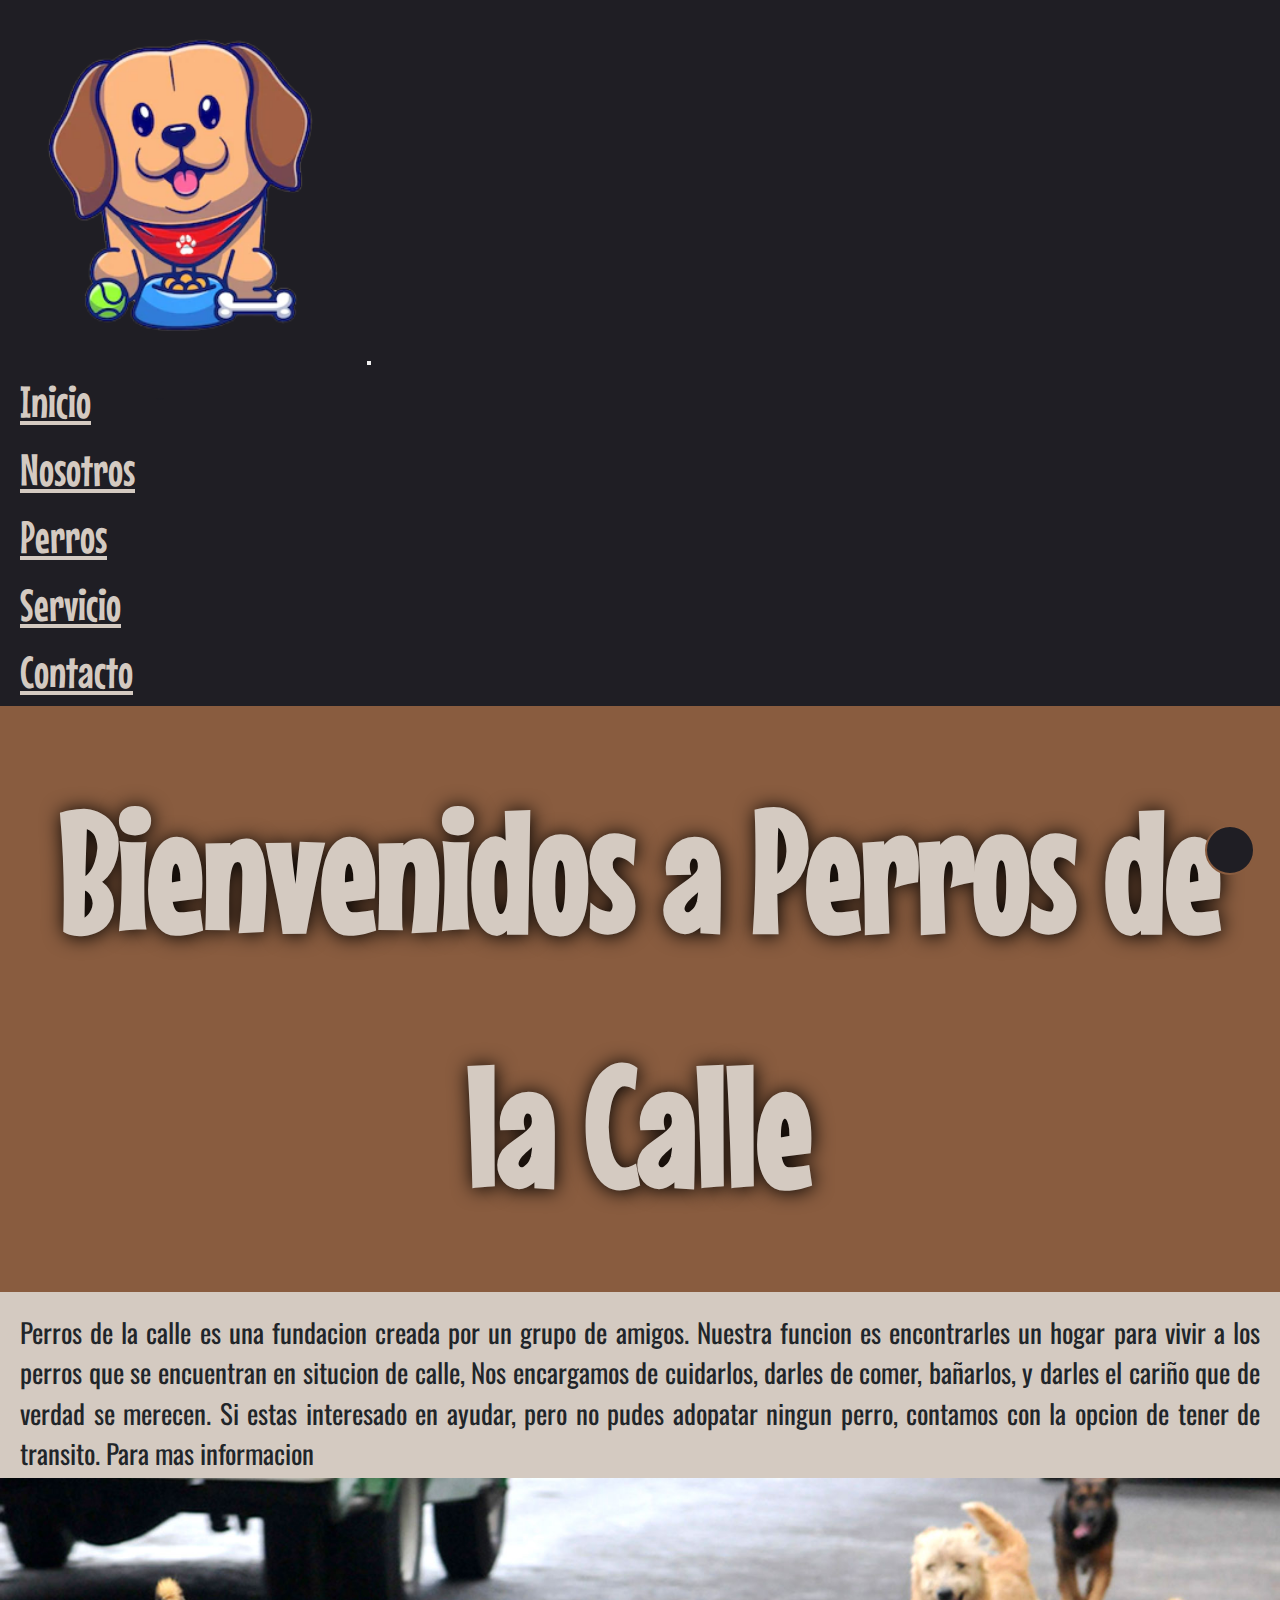
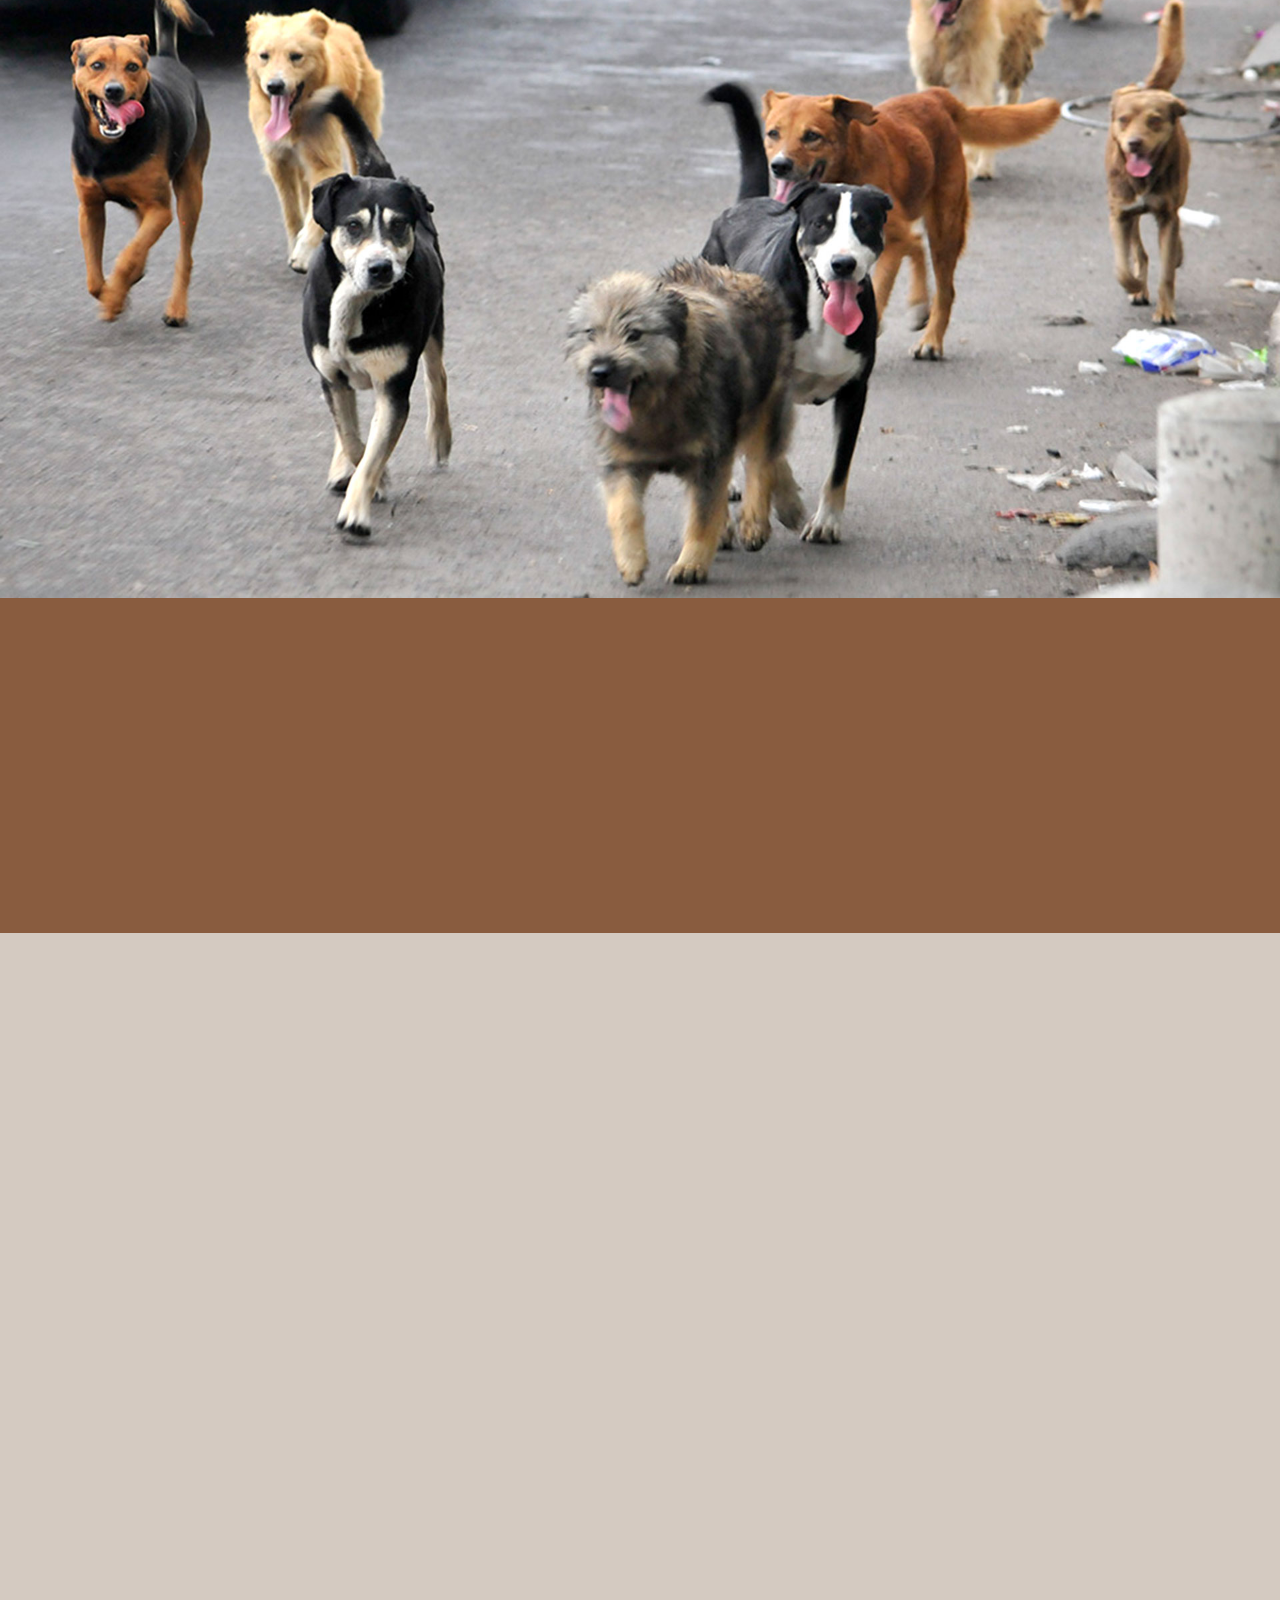
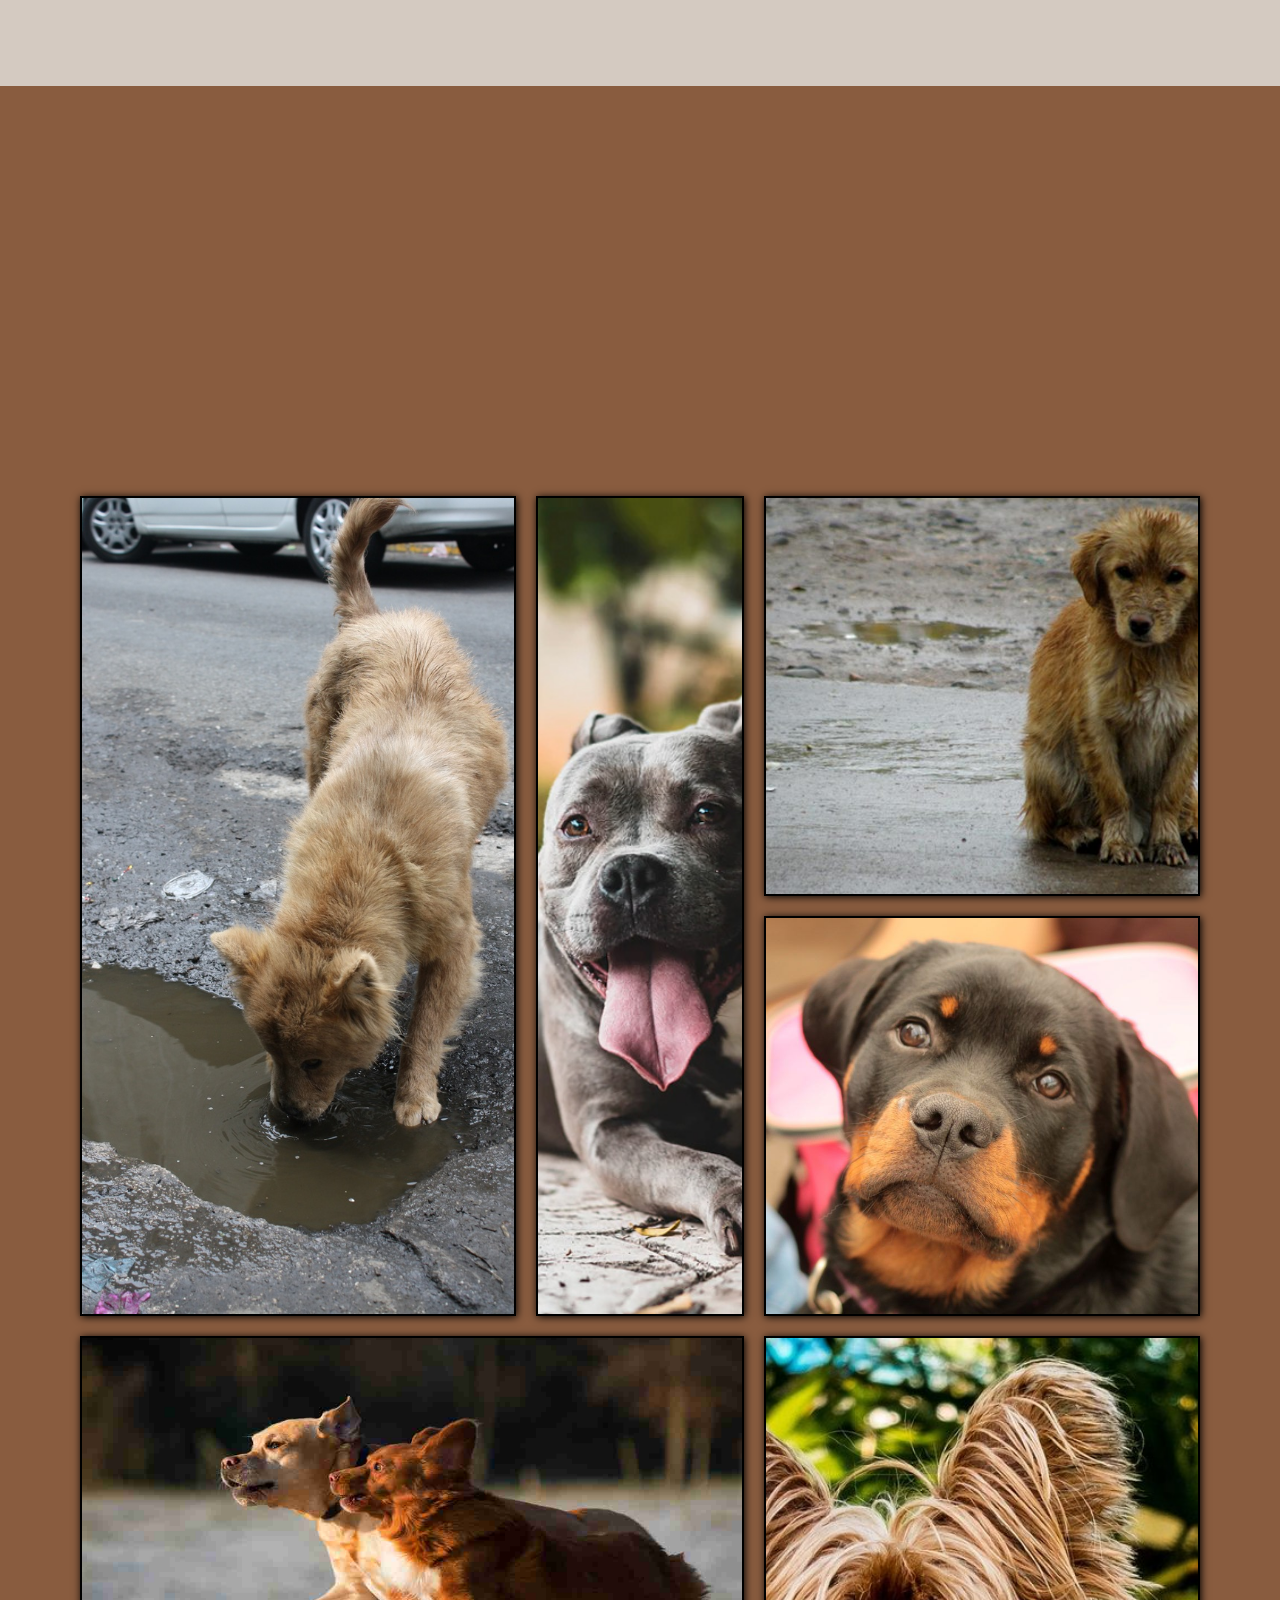
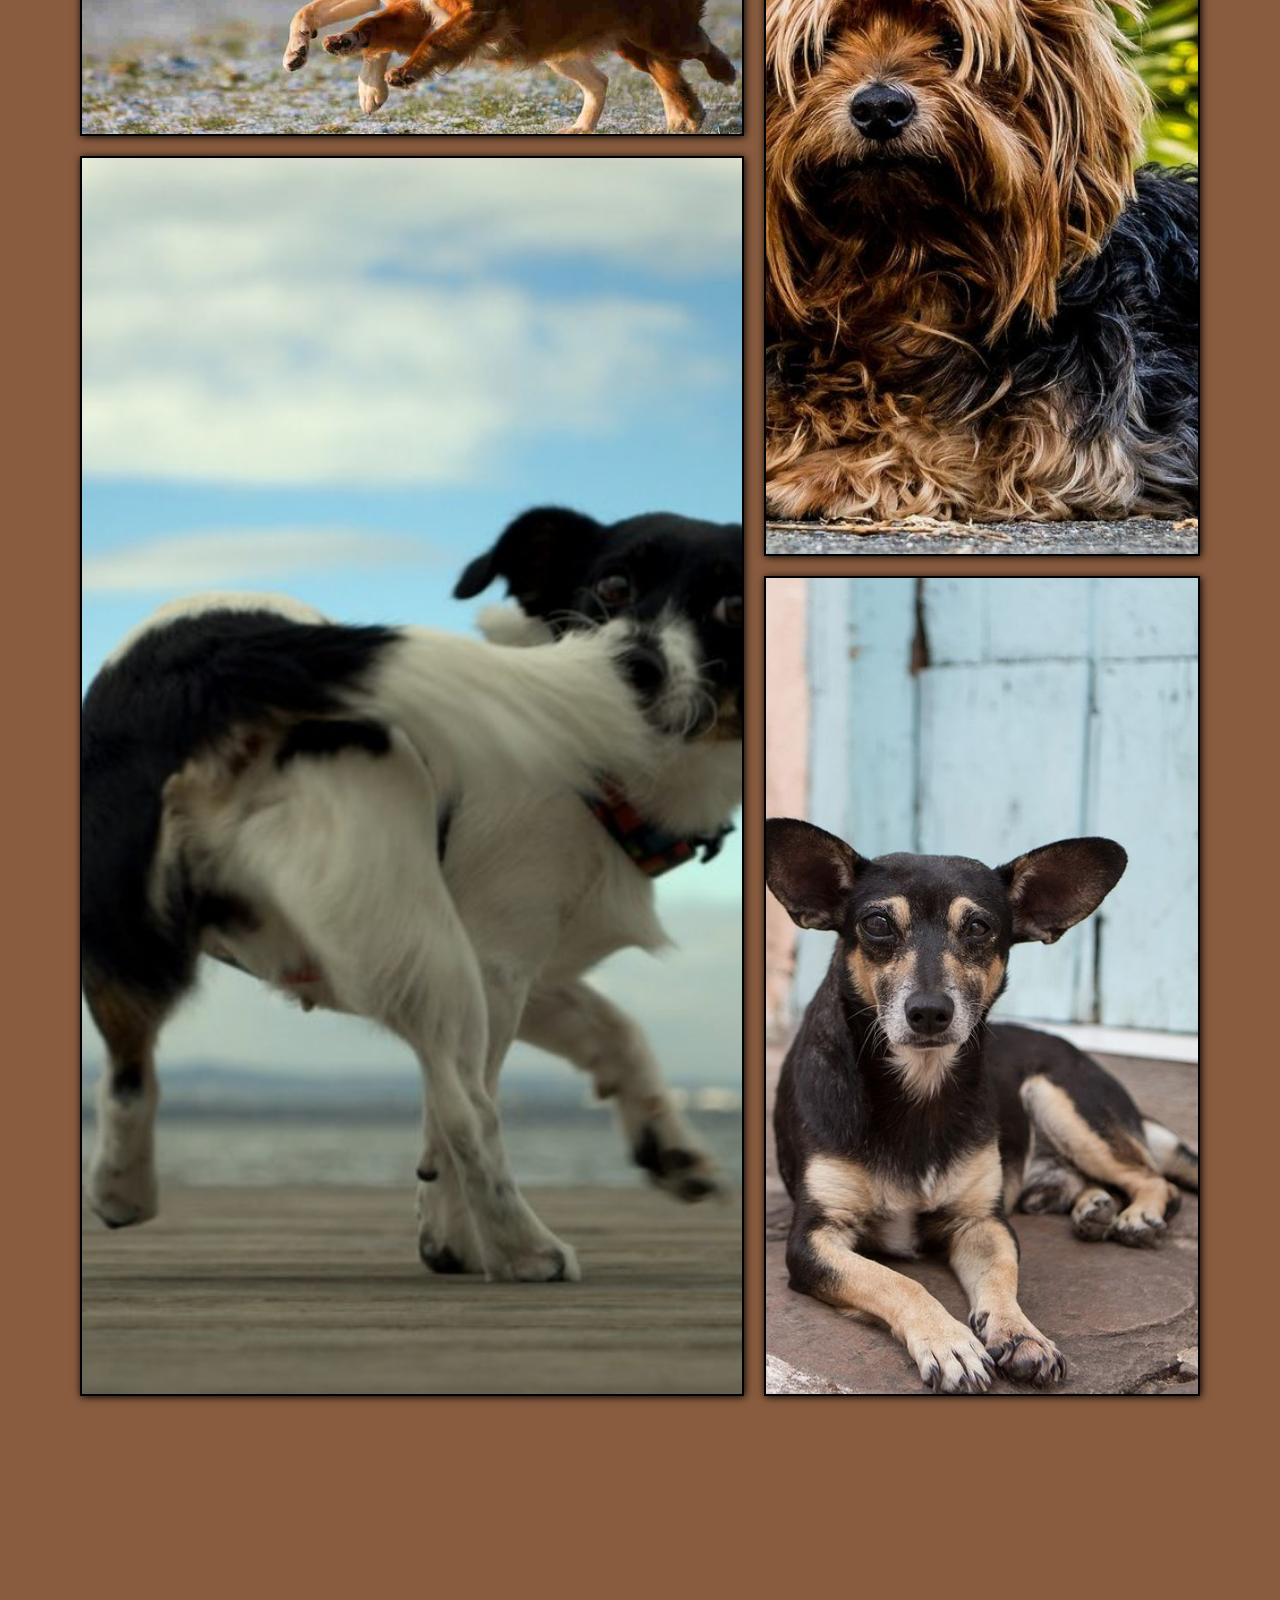
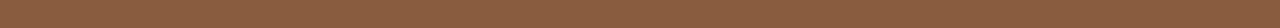
<file: index.html>
<!DOCTYPE html>
<html lang="es">
<head>
    <meta charset="UTF-8">
    <meta http-equiv="X-UA-Compatible" content="IE=edge">
    <meta name="viewport" content="width=device-width, initial-scale=1.0">
    <meta name="description" content="Somos un criadero dedicado a la raza de perros Bóxer, con muchos años de experiencia">
    <meta name="keywords" content="criadero, perros boxer, criadero argentino, cachorros, kuyen boxer">
    <title>PerrosDeLaCalle</title>
    <link href="https://unpkg.com/aos@2.3.1/dist/aos.css" rel="stylesheet">
    <link rel="stylesheet" href="https://cdnjs.cloudflare.com/ajax/libs/font-awesome/6.1.2/css/all.min.css" integrity="sha512-1sCRPdkRXhBV2PBLUdRb4tMg1w2YPf37qatUFeS7zlBy7jJI8Lf4VHwWfZZfpXtYSLy85pkm9GaYVYMfw5BC1A==" crossorigin="anonymous" referrerpolicy="no-referrer" />
    <link rel="shortcut icon" href="./assets/img/logo200px.png" type="image/x-icon">
    <link rel="stylesheet" href="https://cdnjs.cloudflare.com/ajax/libs/animate.css/4.1.1/animate.min.css"/>
    <link rel="stylesheet" href="https://cdn.jsdelivr.net/npm/bootstrap@4.6.2/dist/css/bootstrap.min.css" integrity="sha384-xOolHFLEh07PJGoPkLv1IbcEPTNtaed2xpHsD9ESMhqIYd0nLMwNLD69Npy4HI+N" crossorigin="anonymous">
    <link rel="stylesheet" href="./assets/css/estilos.css">
</head>
<body>
    <!-- inicio barra de navegacion -->
    <header>
        <nav class="navbar navbar-expand-md navbar-dark bgnav">
            <!-- Brand -->
            <a class="navbar-brand" href="#"><img src="./assets/img/logo200px.png" alt="logo"></a>

            <!-- Toggler/collapsibe Button -->
            <button class="navbar-toggler" type="button" data-toggle="collapse" data-target="#collapsibleNavbar">
                <span class="navbar-toggler-icon"></span>
            </button>

            <!-- Navbar links -->
            <div class="collapse navbar-collapse" id="collapsibleNavbar">
                <ul class="navbar-nav">
                    <li class="nav-item">
                        <a class="nav-link" href="#">Inicio</a>
                    </li>
                    <li class="nav-item">
                        <a class="nav-link" href="./pages/nosotros.html">Nosotros</a>
                    </li>
                    <li class="nav-item">
                        <a class="nav-link" href="./pages/galeria.html">Perros</a>
                    </li>
                    <li class="nav-item">
                        <a class="nav-link" href="./pages/servicios.html">Servicio</a>
                    </li>
                    <li class="nav-item">
                        <a class="nav-link" href="./pages/contacto.html">Contacto</a>
                    </li>
                </ul>
            </div>
        </nav>
    </header>
    <!-- fin barra de navegacion -->

    <!-- inicia seccion principal -->
    <main class="bienvenidos">
        <h1>Bienvenidos a Perros de la Calle</h1>
        <p>Perros de la calle es una fundacion
            creada por un grupo de amigos. Nuestra funcion es encontrarles un hogar para vivir a los perros que se 
            encuentran en situcion de calle, Nos encargamos de cuidarlos, darles de comer, bañarlos, y darles el cariño
            que de verdad se merecen. Si estas interesado en ayudar, pero no pudes adopatar ningun perro, contamos
            con la opcion de tener de transito. Para mas informacion </p>
        <div class="portada1">
            <img class="portada" src="./assets/img/portada.jpg" alt="portada_boxer">
        </div>    
    </main>
    <!-- fin seccion principal -->

    <!-- inicia seguda seccion -->
    <h2 data-aos="zoom-in-down">Perros de la calle</h2>
    <section class="nosotros">
        <div class="izquierda" data-aos="zoom-in-down" data-aos-delay="500"></div>
        <div class="derecha" data-aos="fade-right">
            <h3 > ¿Que hacemos?</h3>
            <p>  La acción directa: asistir a animales abandonados en situación de riesgo, promoviendo su adopción y tenencia por parte de hogares responsables que estén en condiciones de brindarles albergue, atención y afecto. <br>
                <br>
                La acción preventiva: fomentar entre el público general la necesidad y la importancia de castrar machos y esterilizar las hembras antes del primer celo y exigiendo a las autoridades la aplicación de las leyes que los obligan a realizar 
                campañas de castración masivas, gratuitas, extendidas, sistemáticas y permanentes, como único medio humanitario, sustentable y no eutanásico de control de la superpoblación animal.<br>
                <br>
                Las acciones en el plano legislativo y judicial: exigir la aplicación de la ley 14.346 de protección animal y denunciar ante las autoridades todo acto de maltrato y crueldad; presentar y apoyar proyectos de ley que beneficien a los animales.<br>
                <br>
                Las actividades educativas: desarrollar actividades educativas sobre trato ético hacia los animales.<br>
                <br>
                Las actividades asistenciales: rescatar animales en situación de riesgo con el fin de recuperarlos y darles la posibilidad de formar parte de una familia que le brinde lo que necesita.<br>
                <br>
                Las actividades solidarias: ecrear lazos de colaboración entre entidades y empresas comprometidos en la problemática animal.</a>
            </p></p>
        </div>
    </section>
    <!-- fin segunda seccion -->
    
    <h2 data-aos="zoom-in-down">Galeria</h2>
    <!-- inicia galeria principal -->
    <div class="galeria">
        <div class="item item1"></div>
        <div class="item item2"></div>
        <div class="item item3"></div>
        <div class="item item4"></div>
        <div class="item item5"></div>
        <div class="item item6"></div>
        <div class="item item7"></div>
        <div class="item item8"></div>
    </div>
    <!-- fin galeria principal -->

    <!-- inicia footer -->
    <footer class="footer" data-aos="zoom-in-down" data-aos-anchor-placement="top-bottom">
        <p>Copyright ©  2022 Perros De La Calle.
            Todos los derechos reservados</p>
        <p>Sitio web desarrollado por:</p>
        <p>Mateo Fontaine</p>
        <div class="redes">
            <a class="fa-brands fa-facebook"href="http://www.facebook.com" target="_blank"></a>
            <a class="fa-brands fa-instagram"href="http://www.instagram.com" target="_blank"></a>
            <a class="fa-brands fa-whatsapp"href="http://www.whatsapp.com" target="_blank"></a>
            <a class="fa-brands fa-twitter"href="http://www.twitter.com" target="_blank"></a>
        </div>
    </footer>
    <!-- fin footer -->

    <!-- inicia mi boton de subir -->    
    <a href="#" class="subir">
        <i class="fa-solid fa-chevron-up"></i>
    </a>
    <!-- fin boton de subir -->
    
    <script src="https://cdn.jsdelivr.net/npm/jquery@3.5.1/dist/jquery.slim.min.js" integrity="sha384-DfXdz2htPH0lsSSs5nCTpuj/zy4C+OGpamoFVy38MVBnE+IbbVYUew+OrCXaRkfj" crossorigin="anonymous"></script>
    <script src="https://cdn.jsdelivr.net/npm/popper.js@1.16.1/dist/umd/popper.min.js" integrity="sha384-9/reFTGAW83EW2RDu2S0VKaIzap3H66lZH81PoYlFhbGU+6BZp6G7niu735Sk7lN" crossorigin="anonymous"></script>
    <script src="https://cdn.jsdelivr.net/npm/bootstrap@4.6.2/dist/js/bootstrap.min.js" integrity="sha384-+sLIOodYLS7CIrQpBjl+C7nPvqq+FbNUBDunl/OZv93DB7Ln/533i8e/mZXLi/P+" crossorigin="anonymous"></script>
    <script src="https://unpkg.com/aos@2.3.1/dist/aos.js"></script>
    <script>
        AOS.init();
    </script>
</body>
</html>
</file>
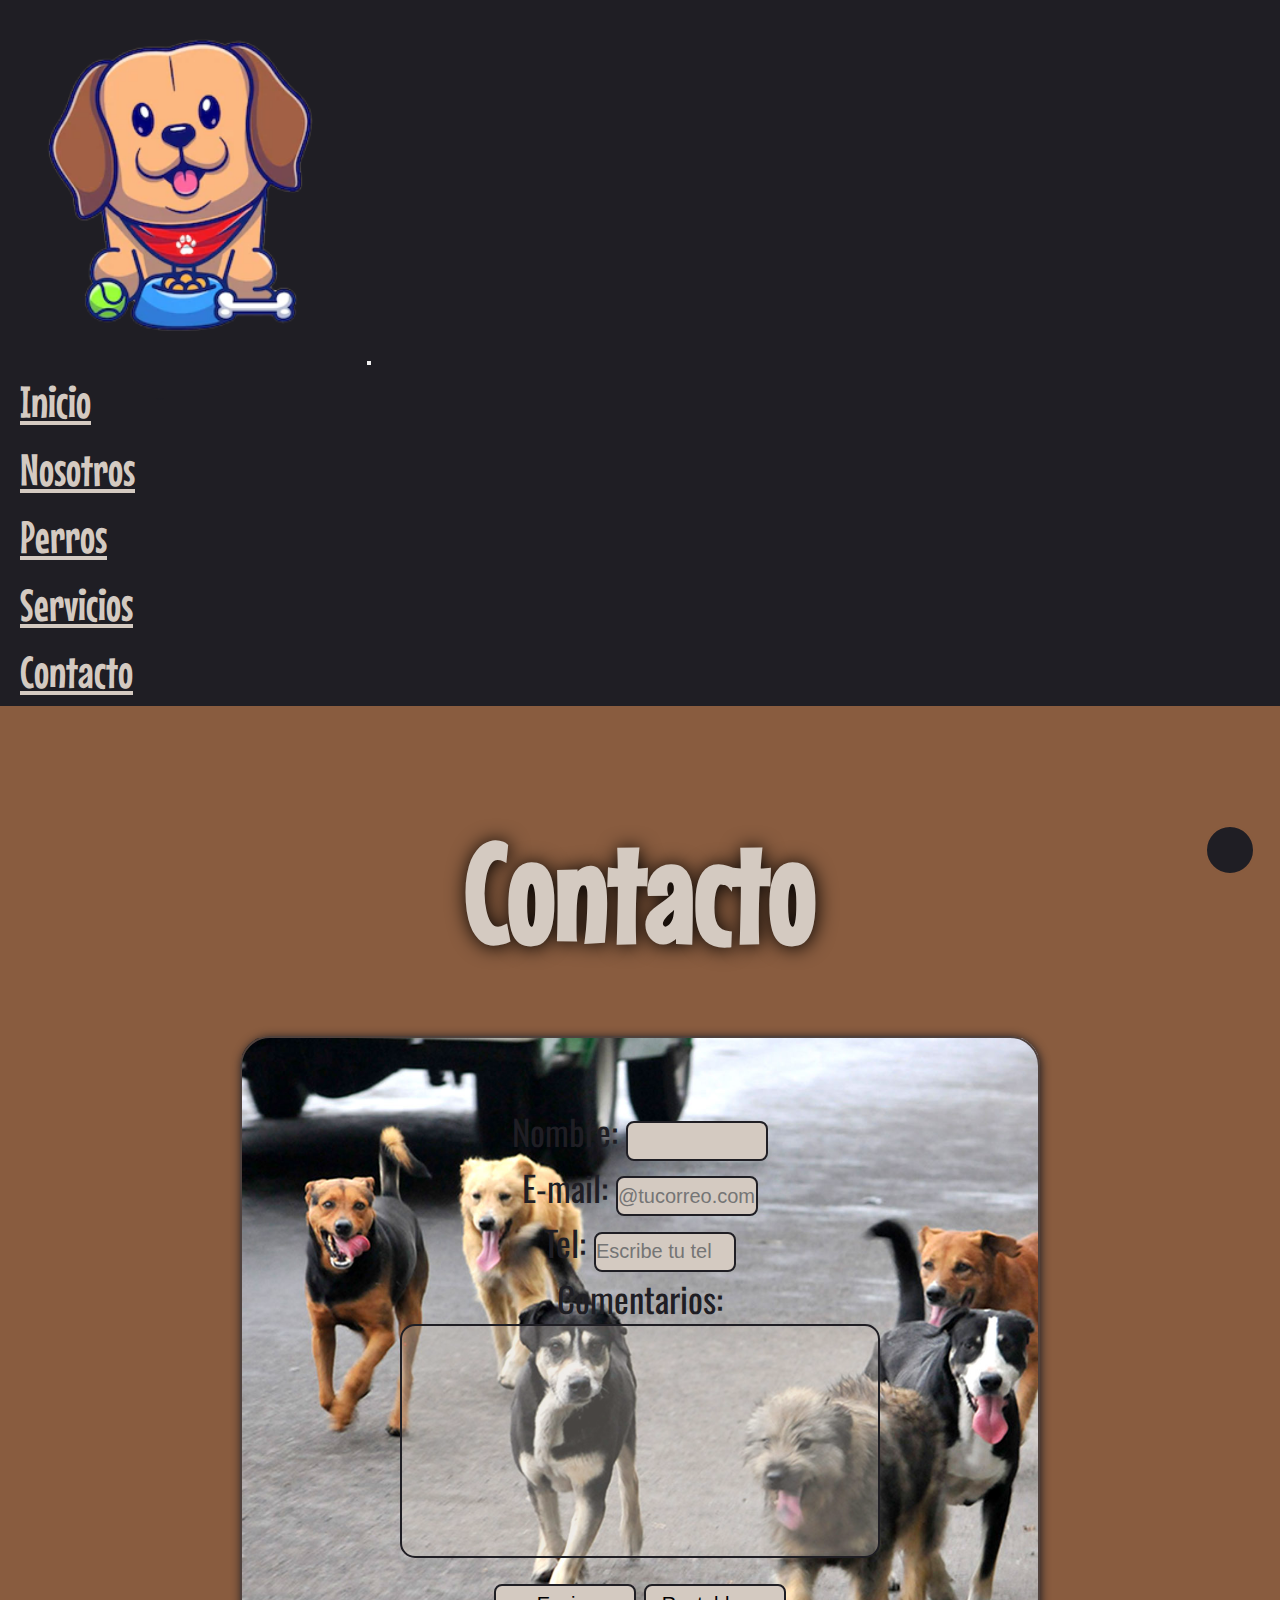
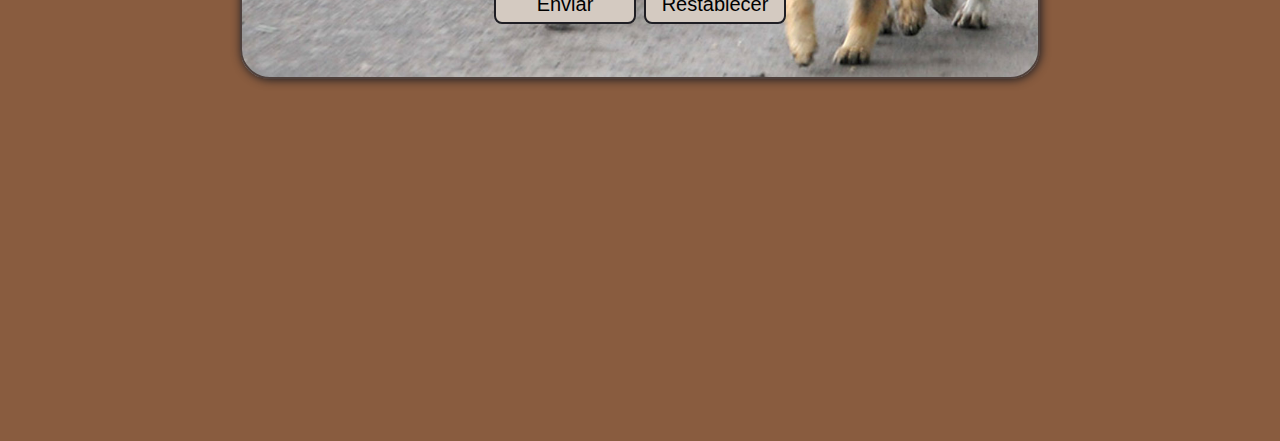
<file: pages/contacto.html>
<!DOCTYPE html>
<html lang="es">
<head>
    <meta charset="UTF-8">
    <meta http-equiv="X-UA-Compatible" content="IE=edge">
    <meta name="viewport" content="width=device-width, initial-scale=1.0">
    <meta name="description" content="Envianos tu consulta, te contestaremos a la brevedad">
    <meta name="keywords" content="contacto, contactate, consultas, escribinos, correo">
    <title>Contactá a Kuyén</title>
    <link href="https://unpkg.com/aos@2.3.1/dist/aos.css" rel="stylesheet">
    <link rel="stylesheet" href="https://cdnjs.cloudflare.com/ajax/libs/font-awesome/6.1.2/css/all.min.css" integrity="sha512-1sCRPdkRXhBV2PBLUdRb4tMg1w2YPf37qatUFeS7zlBy7jJI8Lf4VHwWfZZfpXtYSLy85pkm9GaYVYMfw5BC1A==" crossorigin="anonymous" referrerpolicy="no-referrer" />
    <link rel="shortcut icon" href="../assets/img/kuyenlogolabel.png" type="image/x-icon">
    <link rel="stylesheet" href="https://cdnjs.cloudflare.com/ajax/libs/animate.css/4.1.1/animate.min.css"/>
    <link rel="stylesheet" href="https://cdn.jsdelivr.net/npm/bootstrap@4.6.2/dist/css/bootstrap.min.css" integrity="sha384-xOolHFLEh07PJGoPkLv1IbcEPTNtaed2xpHsD9ESMhqIYd0nLMwNLD69Npy4HI+N" crossorigin="anonymous">
    <link rel="stylesheet" href="../assets/css/estilos.css">
</head>
<body>
    <!-- inicio barra de navegacion -->
    <header>
        <nav class="navbar navbar-expand-md navbar-dark bgnav">
            <!-- Brand -->
            <a class="navbar-brand" href="../index.html"><img src="../assets/img/logo200px.png" alt="logo"></a>

            <!-- Toggler/collapsibe Button -->
            <button class="navbar-toggler" type="button" data-toggle="collapse" data-target="#collapsibleNavbar">
                <span class="navbar-toggler-icon"></span>
            </button>

            <!-- Navbar links -->
            <div class="collapse navbar-collapse" id="collapsibleNavbar">
                <ul class="navbar-nav">
                    <li class="nav-item">
                        <a class="nav-link" href="../index.html">Inicio</a>
                    </li>
                    <li class="nav-item">
                        <a class="nav-link" href="./nosotros.html">Nosotros</a>
                    </li>
                    <li class="nav-item">
                        <a class="nav-link" href="./galeria.html">Perros</a>
                    </li>
                    <li class="nav-item">
                        <a class="nav-link" href="./servicios.html">Servicios</a>
                    </li>
                    <li class="nav-item">
                        <a class="nav-link" href="#">Contacto</a>
                    </li>
                </ul>
            </div>
        </nav>
    </header>
    <!-- fin barra de navegacion -->
    
    <main>
        <h2 class="animate__animated animate__bounce animate__delay-1s">Contacto</h2>

        <!-- inicia formulario -->
        <div class="formulario">
            <fieldset class="animate__animated animate__rubberBand">
                <br>                
                <form action="input">
                    <label for="Nombre">Nombre:</label>
                    <input type="text" name="Nombre"><br>
                    <label for="E-mail">E-mail:</label>
                    <input type="email" name="E-mail" required placeholder="@tucorreo.com"><br>
                    <label for="Tel">Tel:</label>
                    <input type="number" name="Tel" required placeholder="Escribe tu tel"><br>
                    <label for="Comentarios">Comentarios:</label><br>
                    <textarea name="Comentarios" id="" cols="27" rows="10"></textarea><br>
                    <input class="enviar" type="submit" value="Enviar">
                    <input class="rest" type="reset" value="Restablecer"><br><br>
                </form>
            </fieldset>
        </div>
        <!-- fin formulario -->
    </main>

    <!-- inicia footer -->    
    <footer class="footer" data-aos="zoom-in-down">
        <p>Copyright ©  2022 Perros De La Calle.
            Todos los derechos reservados</p>
        <p>Sitio web desarrollado por:</p>
        <p>Mateo Fontaine</p>
        <div class="redes">
            <a class="fa-brands fa-facebook"href="http://www.facebook.com" target="_blank"></a>
            <a class="fa-brands fa-instagram"href="http://www.instagram.com" target="_blank"></a>
            <a class="fa-brands fa-whatsapp"href="http://www.whatsapp.com" target="_blank"></a>
            <a class="fa-brands fa-twitter"href="http://www.twitter.com" target="_blank"></a>
        </div>
    </footer>
    <!-- fin footer -->

    <!-- inicia boton de subir -->
    <a href="#" class="subir">
        <i class="fa-solid fa-chevron-up"></i>
    </a>
    <!-- fin boton de subir -->
    
    <script src="https://cdn.jsdelivr.net/npm/jquery@3.5.1/dist/jquery.slim.min.js" integrity="sha384-DfXdz2htPH0lsSSs5nCTpuj/zy4C+OGpamoFVy38MVBnE+IbbVYUew+OrCXaRkfj" crossorigin="anonymous"></script>
    <script src="https://cdn.jsdelivr.net/npm/popper.js@1.16.1/dist/umd/popper.min.js" integrity="sha384-9/reFTGAW83EW2RDu2S0VKaIzap3H66lZH81PoYlFhbGU+6BZp6G7niu735Sk7lN" crossorigin="anonymous"></script>
    <script src="https://cdn.jsdelivr.net/npm/bootstrap@4.6.2/dist/js/bootstrap.min.js" integrity="sha384-+sLIOodYLS7CIrQpBjl+C7nPvqq+FbNUBDunl/OZv93DB7Ln/533i8e/mZXLi/P+" crossorigin="anonymous"></script>
    <script src="https://unpkg.com/aos@2.3.1/dist/aos.js"></script>
    <script>
        AOS.init();
    </script>
</body> 
</html>
</file>
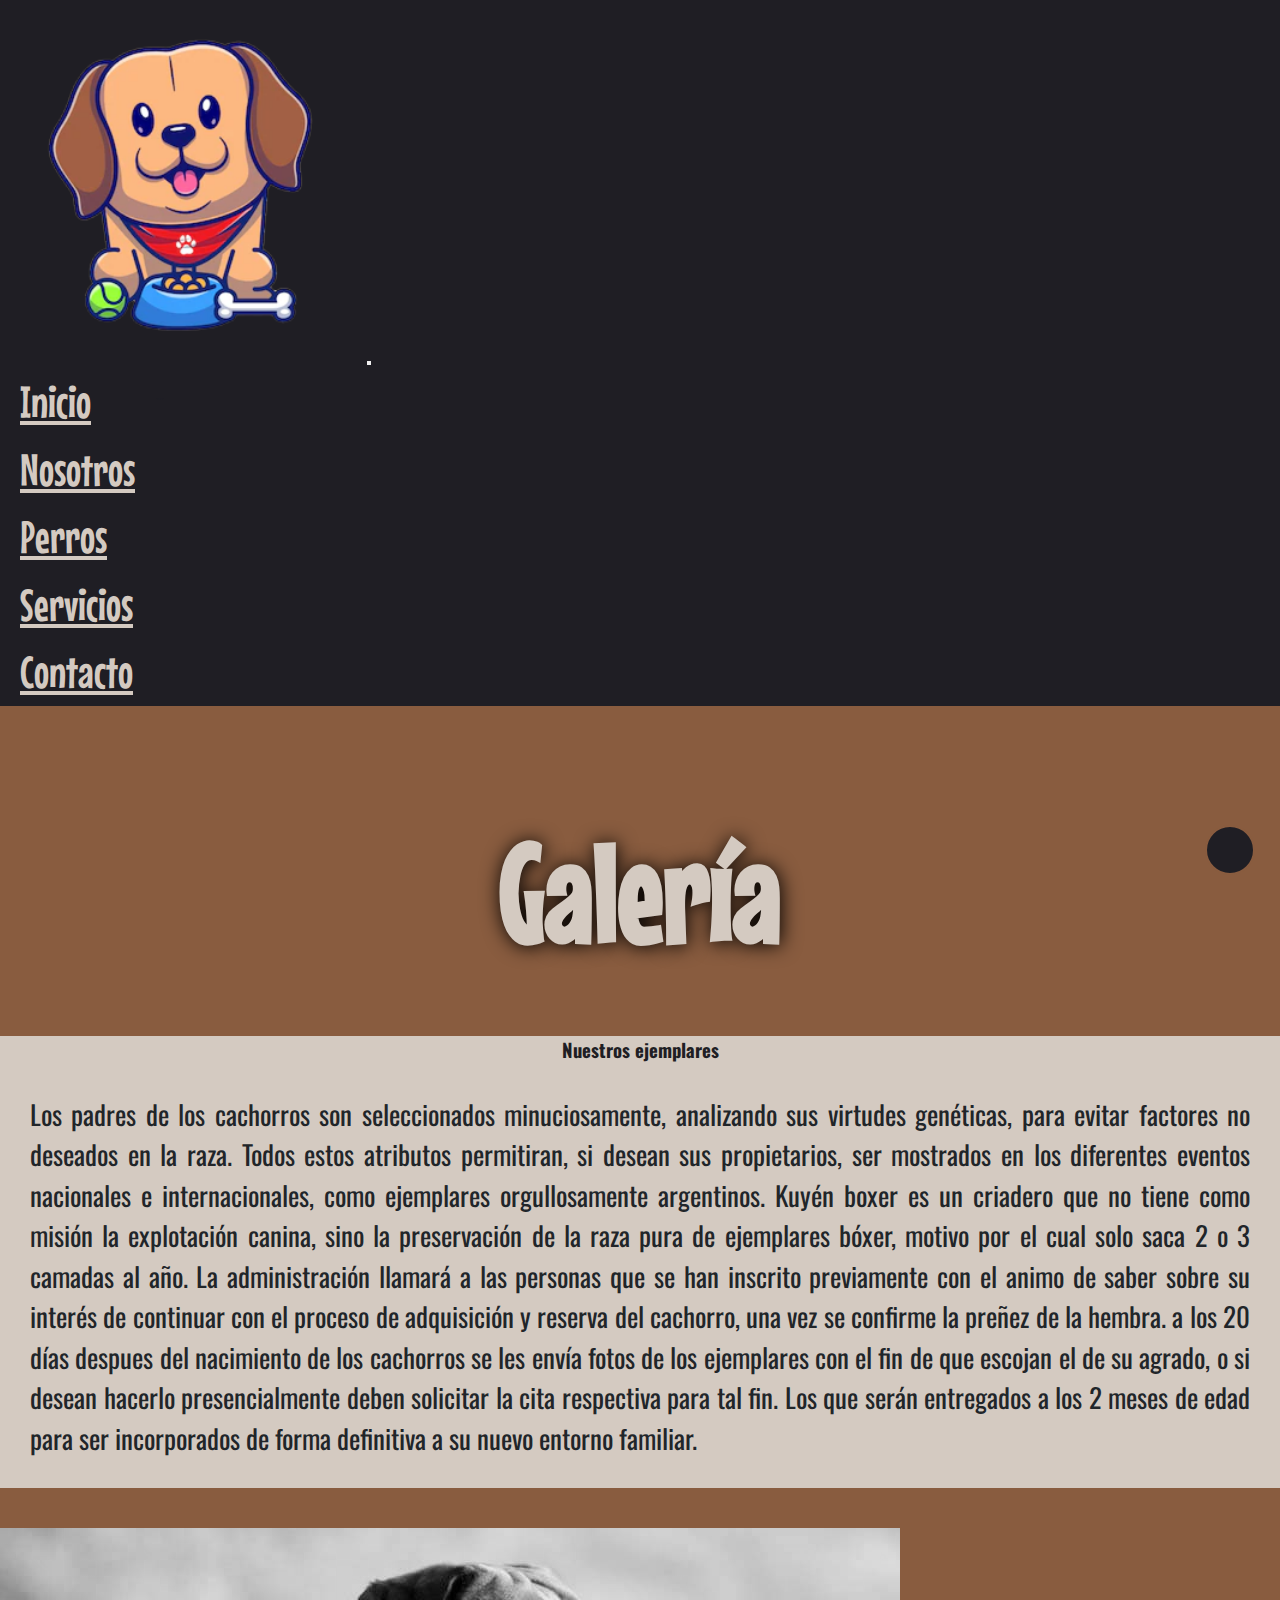
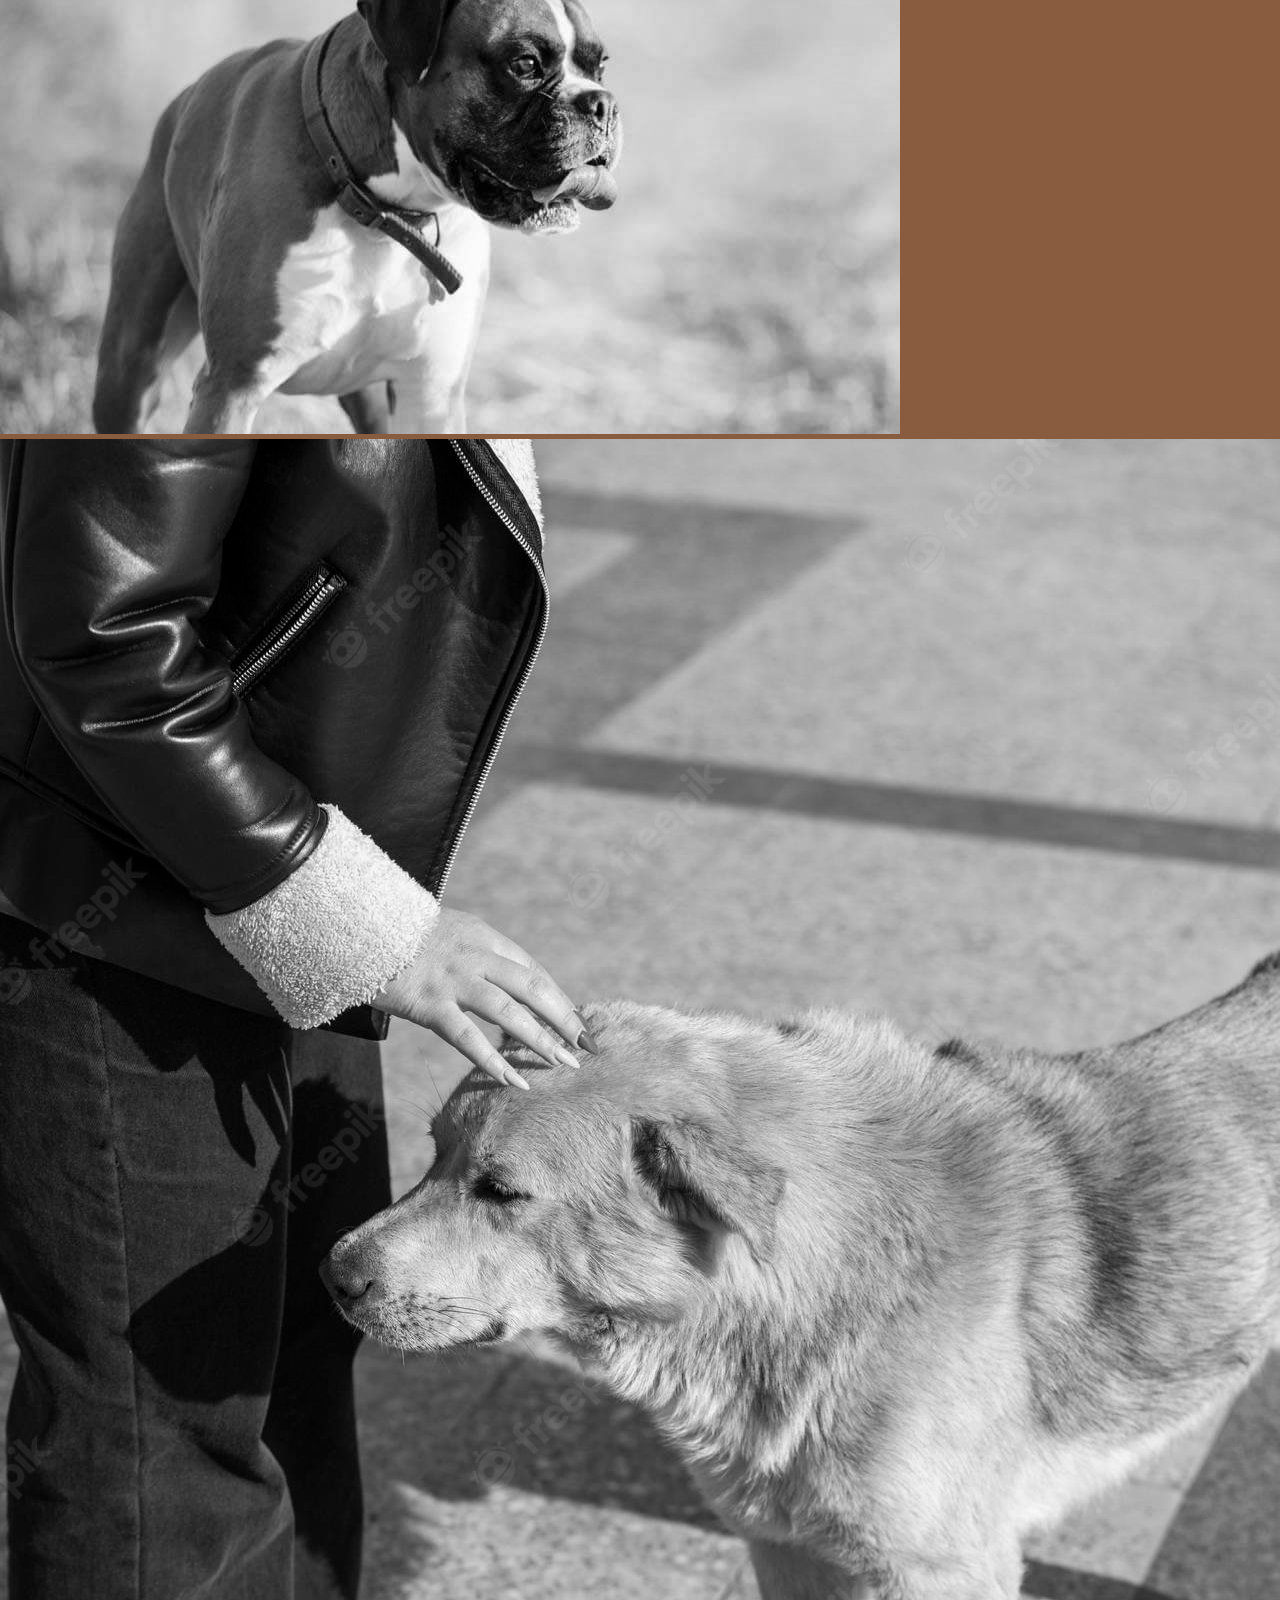
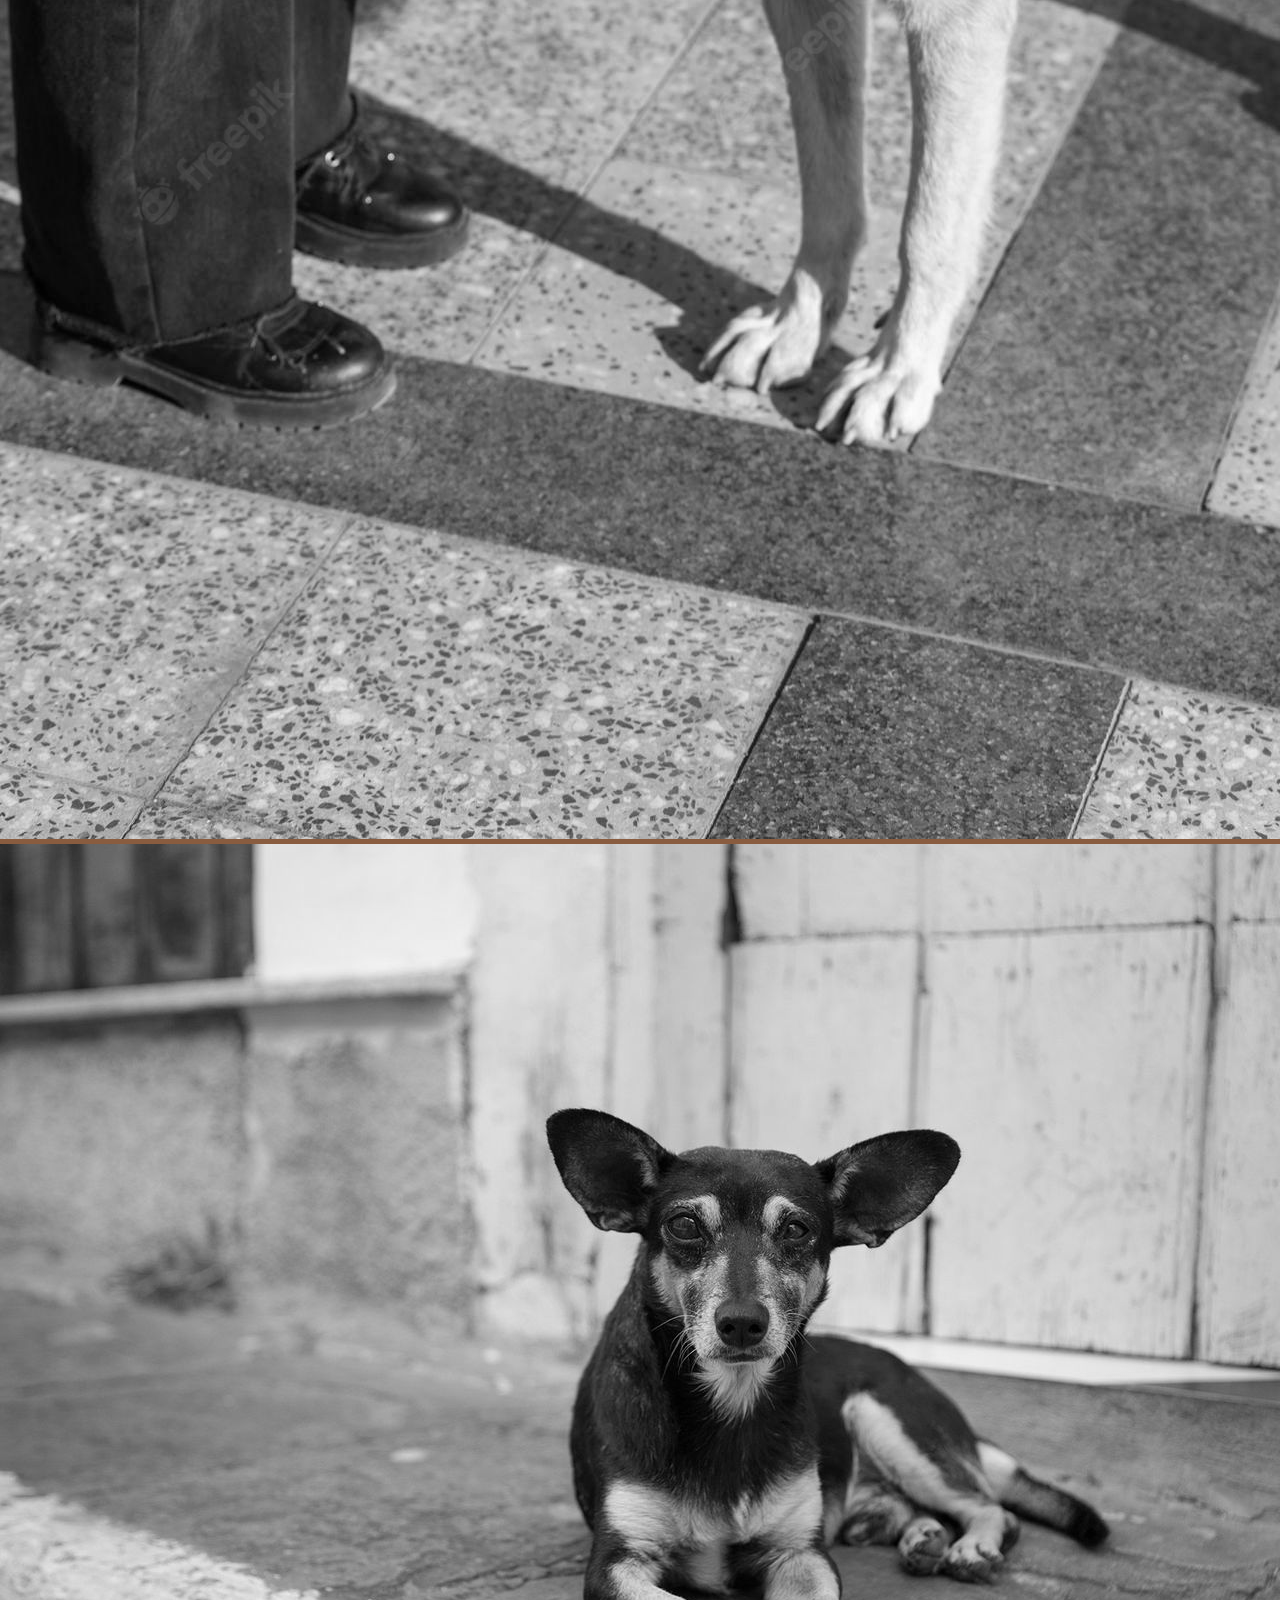
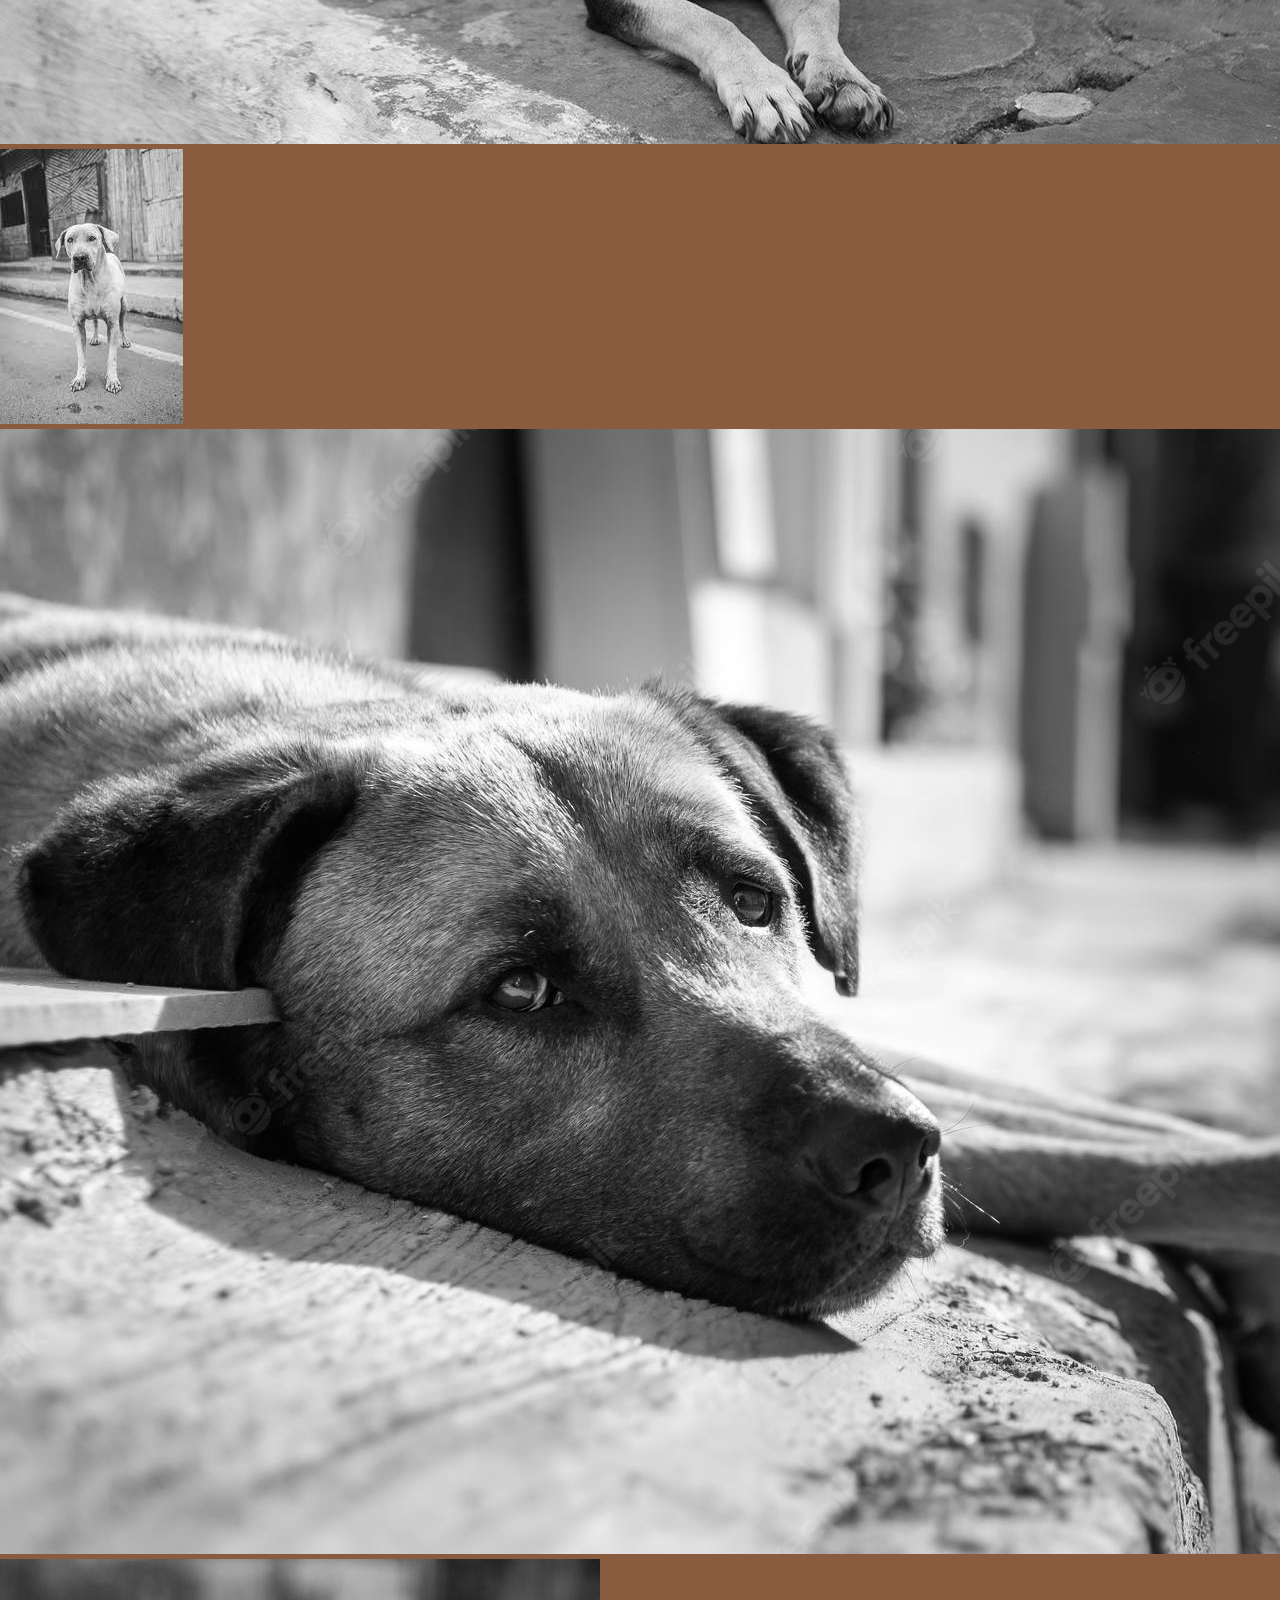
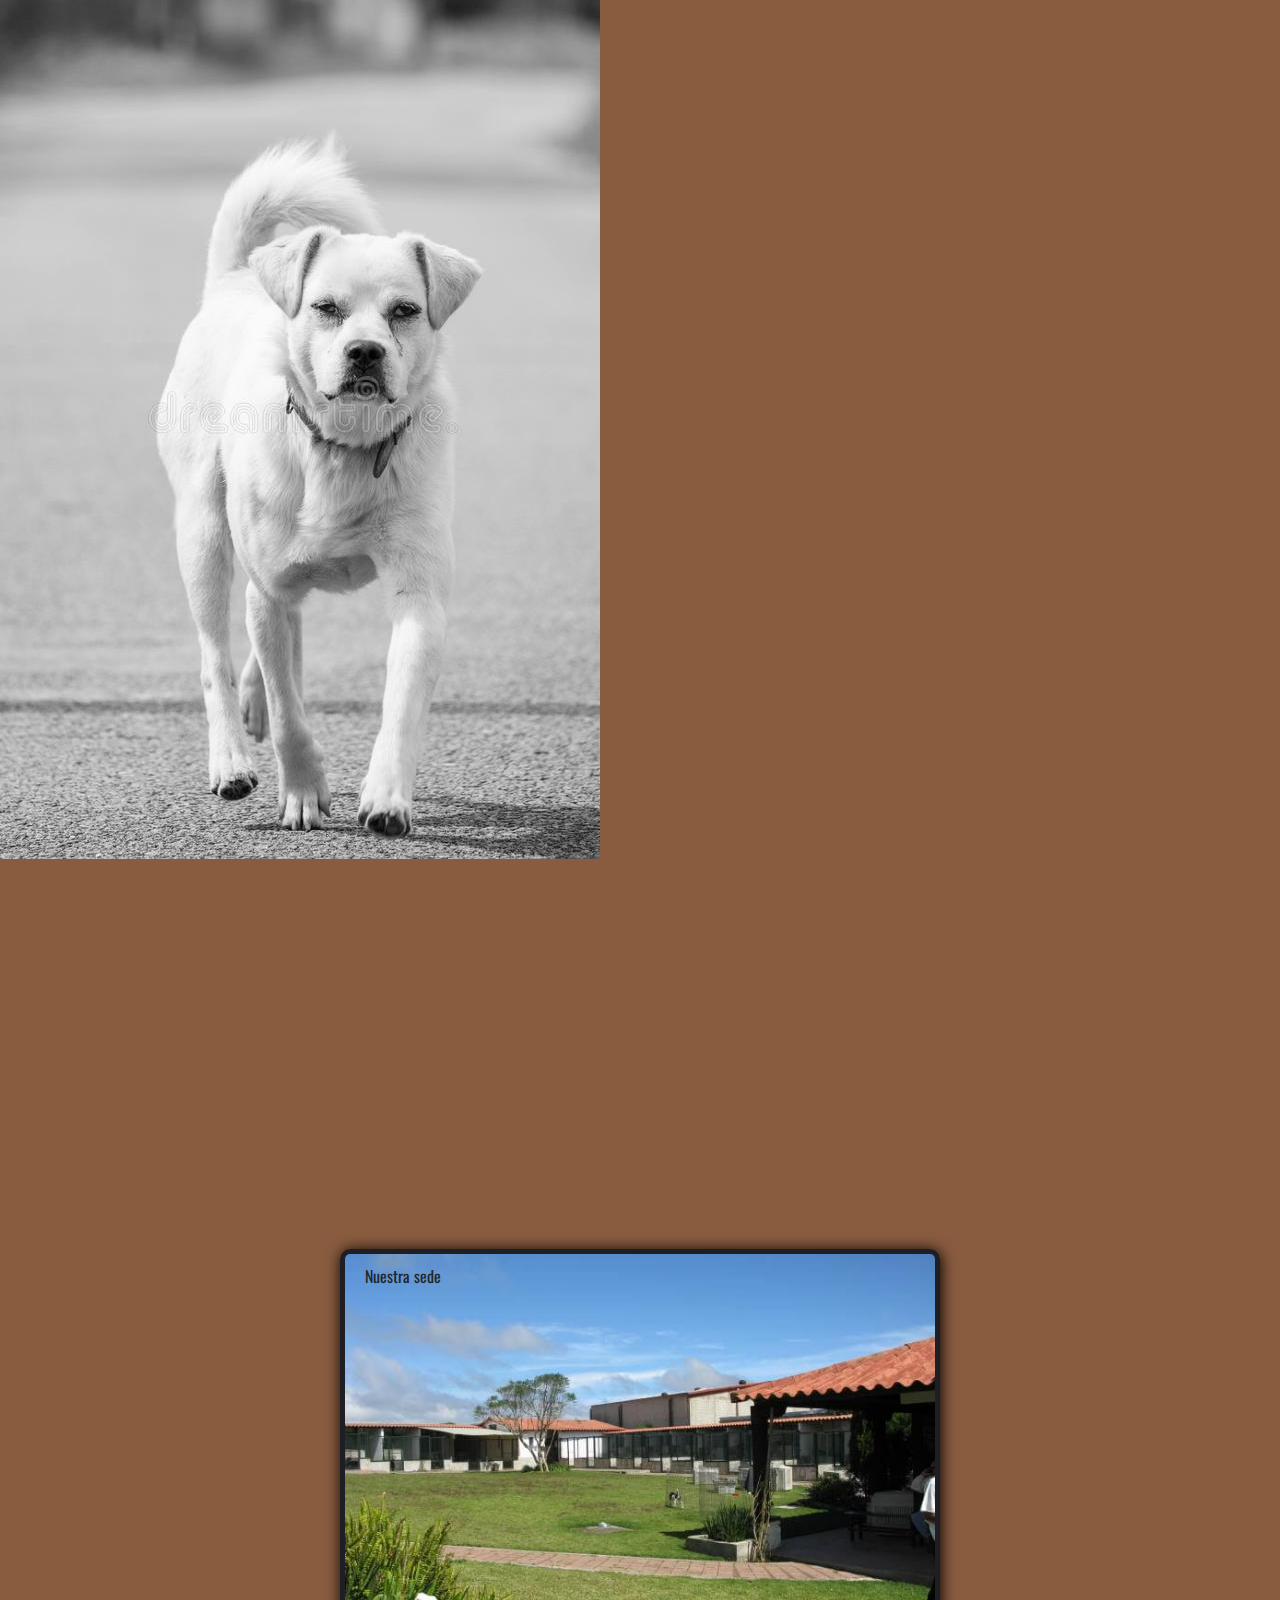
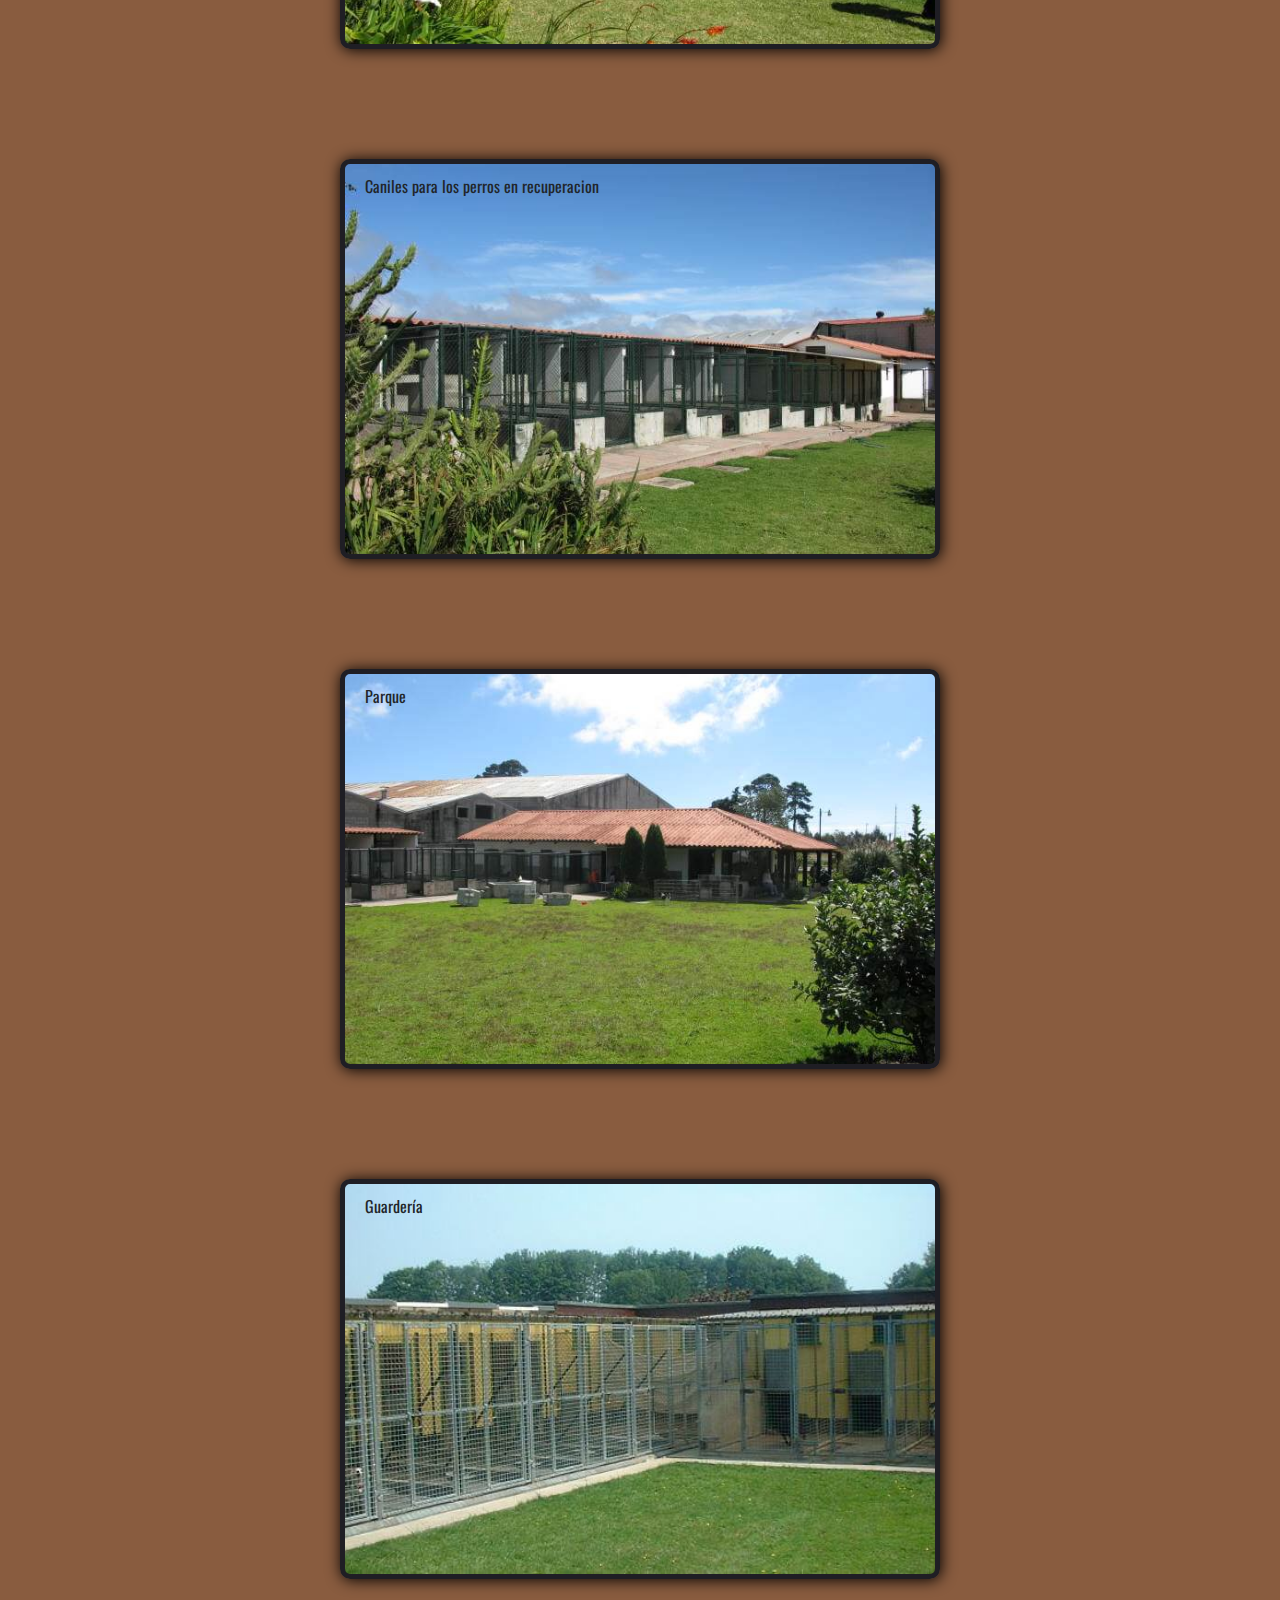
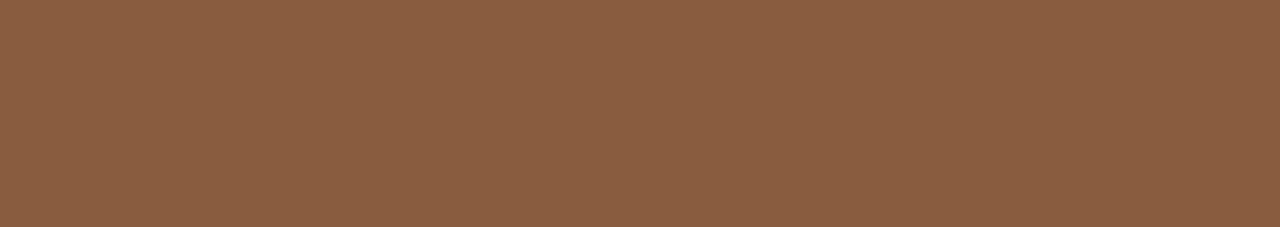
<file: pages/galeria.html>
<!DOCTYPE html>
<html lang="es">
<head>
    <meta charset="UTF-8">
    <meta http-equiv="X-UA-Compatible" content="IE=edge">
    <meta name="viewport" content="width=device-width, initial-scale=1.0">
    <meta name="description" content="Nuestros ejemplares de perros boxer responden a la constancia y perseverancia en la crianza de cada cachorro">
    <meta name="keywords" content="fotos de cachorros, foto de boxer, ejemplares boxer, pedigree, criaderos en buenos aires">
    <title>Galería Kuyén</title>
    <link href="https://unpkg.com/aos@2.3.1/dist/aos.css" rel="stylesheet">
    <link rel="stylesheet" href="https://cdnjs.cloudflare.com/ajax/libs/font-awesome/6.1.2/css/all.min.css" integrity="sha512-1sCRPdkRXhBV2PBLUdRb4tMg1w2YPf37qatUFeS7zlBy7jJI8Lf4VHwWfZZfpXtYSLy85pkm9GaYVYMfw5BC1A==" crossorigin="anonymous" referrerpolicy="no-referrer" />
    <link rel="shortcut icon" href="../assets/img/kuyenlogolabel.png" type="image/x-icon">
    <link rel="stylesheet" href="https://cdnjs.cloudflare.com/ajax/libs/animate.css/4.1.1/animate.min.css"/>
    <link rel="stylesheet" href="https://cdn.jsdelivr.net/npm/bootstrap@4.6.2/dist/css/bootstrap.min.css" integrity="sha384-xOolHFLEh07PJGoPkLv1IbcEPTNtaed2xpHsD9ESMhqIYd0nLMwNLD69Npy4HI+N" crossorigin="anonymous">
    <link rel="stylesheet" href="../assets/css/estilos.css">
</head>
<body>
    <!-- inicio barra de navegacion -->
    <header>
        <nav class="navbar navbar-expand-md navbar-dark bgnav">
            <!-- Brand -->
            <a class="navbar-brand" href="../index.html"><img src="../assets/img/logo200px.png" alt="logo"></a>

            <!-- Toggler/collapsibe Button -->
            <button class="navbar-toggler" type="button" data-toggle="collapse" data-target="#collapsibleNavbar">
                <span class="navbar-toggler-icon"></span>
            </button>

            <!-- Navbar links -->
            <div class="collapse navbar-collapse" id="collapsibleNavbar">
                <ul class="navbar-nav">
                    <li class="nav-item">
                        <a class="nav-link" href="../index.html">Inicio</a>
                    </li>
                    <li class="nav-item">
                        <a class="nav-link" href="./nosotros.html">Nosotros</a>
                    </li>
                    <li class="nav-item">
                        <a class="nav-link" href="#">Perros</a>
                    </li>
                    <li class="nav-item">
                        <a class="nav-link" href="./servicios.html">Servicios</a>
                    </li>
                    <li class="nav-item">
                        <a class="nav-link" href="./contacto.html">Contacto</a>
                    </li>
                </ul>
            </div>
        </nav>
    </header>
    <!-- fin barra de navegacion -->
    <main>
        <h2 class="animate__animated animate__bounce animate__delay-1s">Galería</h2>
        <section id="galeria" class="container-fluid">
            <div class="text-center pt-5">
                <h3>Nuestros ejemplares</h3>
                <p class="nos">Los padres de los cachorros son seleccionados minuciosamente, analizando sus virtudes genéticas, para evitar factores no deseados en la raza.
                    Todos estos atributos permitiran, si desean sus propietarios, ser mostrados  en los diferentes eventos nacionales e internacionales, como ejemplares orgullosamente argentinos.
                    Kuyén boxer es un criadero que no tiene como misión la explotación canina, sino la preservación de la raza pura de ejemplares bóxer, motivo por el cual solo saca 2 o 3 camadas al año. La administración llamará a las personas que se han inscrito previamente con el animo de saber sobre su interés de continuar con el proceso de adquisición y reserva del cachorro, una vez se confirme la preñez de la hembra. a los 20 días despues del nacimiento de los cachorros  se les envía fotos de los ejemplares con el fin de que escojan el de su agrado, o si desean hacerlo presencialmente deben solicitar la cita respectiva para tal fin. Los que serán entregados a los 2 meses de edad para ser incorporados de forma definitiva a su nuevo entorno familiar.
                </p>
            </div>
        <!-- GALERIA inicia-->
            <div class="row">
                <div class="col-sm-4 mb4">
                    <img class="w-100 mb-4 rounded" src="../assets/img/land1.jpg" alt="boxer macho bayo">                    
                    <img class="w-100 mb-4 rounded" src="../assets/img/portrait1.jpg" alt="cachorro bayo">
                </div>
                <div class="col-sm-4 mb4">
                    <img class="w-100 mb-4 rounded" src="../assets/img/hembra.jpg" alt="boxer hembra">
                    <img class="w-100 mb-4 rounded" src="../assets/img/land2.jpg" alt="cachorro marron carita negra">
                    
                </div>
                <div class="col-sm-4 mb4">
                    <img class="w-100 mb-4 rounded" src="../assets/img/land3.jpg" alt="cachorro marron carita negra">
                    <img class="w-100 mb-4 rounded" src="../assets/img/portrait3.jpg" alt="cachorro bayo antifaz negro">
                </div>
            </div>
        <!-- GALERIA fin-->
        </section>
        <!-- NUESTRAS INSTALACIONES inicia -->
        <h2 data-aos="zoom-in-down">Instalaciones</h2>
        <div class="instalaciones">
            <div class="foto1">
                <p>Nuestra sede</p>
            </div>
            <div class="foto2">
                <p>Caniles para los perros en recuperacion</p>
            </div>
            <div class="foto3">
                <p>Parque</p>
            </div>
            <div class="foto4">
                <p>Guardería</p>
            </div>
        </div>
        <!-- NUESTRAS INSTALACIONES fin -->
    </main>

    <!-- inicia footer -->
    <footer class="footer" data-aos="zoom-in-down">
        <p>Copyright ©  2022 Perros De La Calle.
            Todos los derechos reservados</p>
        <p>Sitio web desarrollado por:</p>
        <p>Mateo Fontaine</p>
        <div class="redes">
            <a class="fa-brands fa-facebook"href="http://www.facebook.com" target="_blank"></a>
            <a class="fa-brands fa-instagram"href="http://www.instagram.com" target="_blank"></a>
            <a class="fa-brands fa-whatsapp"href="http://www.whatsapp.com" target="_blank"></a>
            <a class="fa-brands fa-twitter"href="http://www.twitter.com" target="_blank"></a>
        </div>
    </footer>
    <!-- fin footer -->

    <!-- inicia mi boton de subir -->
    <a href="#" class="subir">
        <i class="fa-solid fa-chevron-up"></i>
    </a>
    <!-- fin mi boton de subir -->
    
    <script src="https://cdn.jsdelivr.net/npm/jquery@3.5.1/dist/jquery.slim.min.js" integrity="sha384-DfXdz2htPH0lsSSs5nCTpuj/zy4C+OGpamoFVy38MVBnE+IbbVYUew+OrCXaRkfj" crossorigin="anonymous"></script>
    <script src="https://cdn.jsdelivr.net/npm/popper.js@1.16.1/dist/umd/popper.min.js" integrity="sha384-9/reFTGAW83EW2RDu2S0VKaIzap3H66lZH81PoYlFhbGU+6BZp6G7niu735Sk7lN" crossorigin="anonymous"></script>
    <script src="https://cdn.jsdelivr.net/npm/bootstrap@4.6.2/dist/js/bootstrap.min.js" integrity="sha384-+sLIOodYLS7CIrQpBjl+C7nPvqq+FbNUBDunl/OZv93DB7Ln/533i8e/mZXLi/P+" crossorigin="anonymous"></script>
    <script src="https://unpkg.com/aos@2.3.1/dist/aos.js"></script>
    <script>
        AOS.init();
    </script>
</body>
</html>
</file>
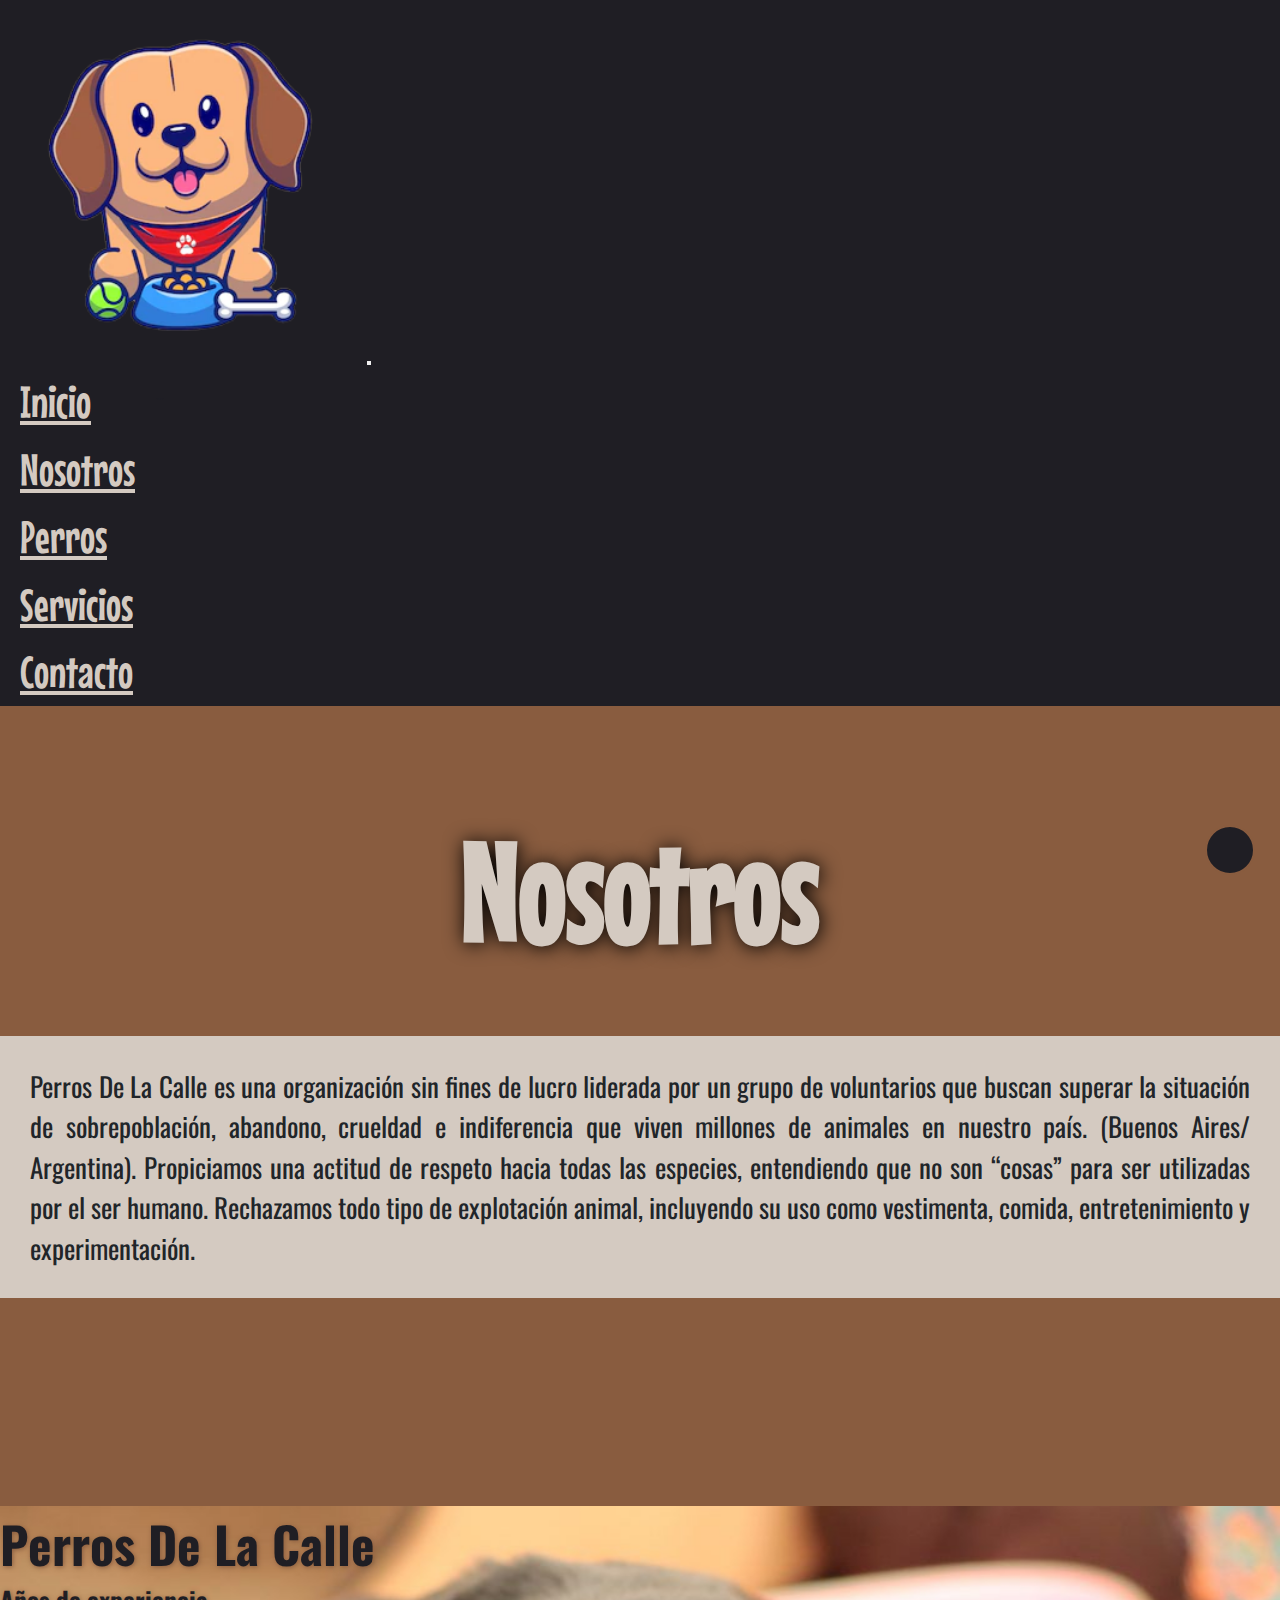
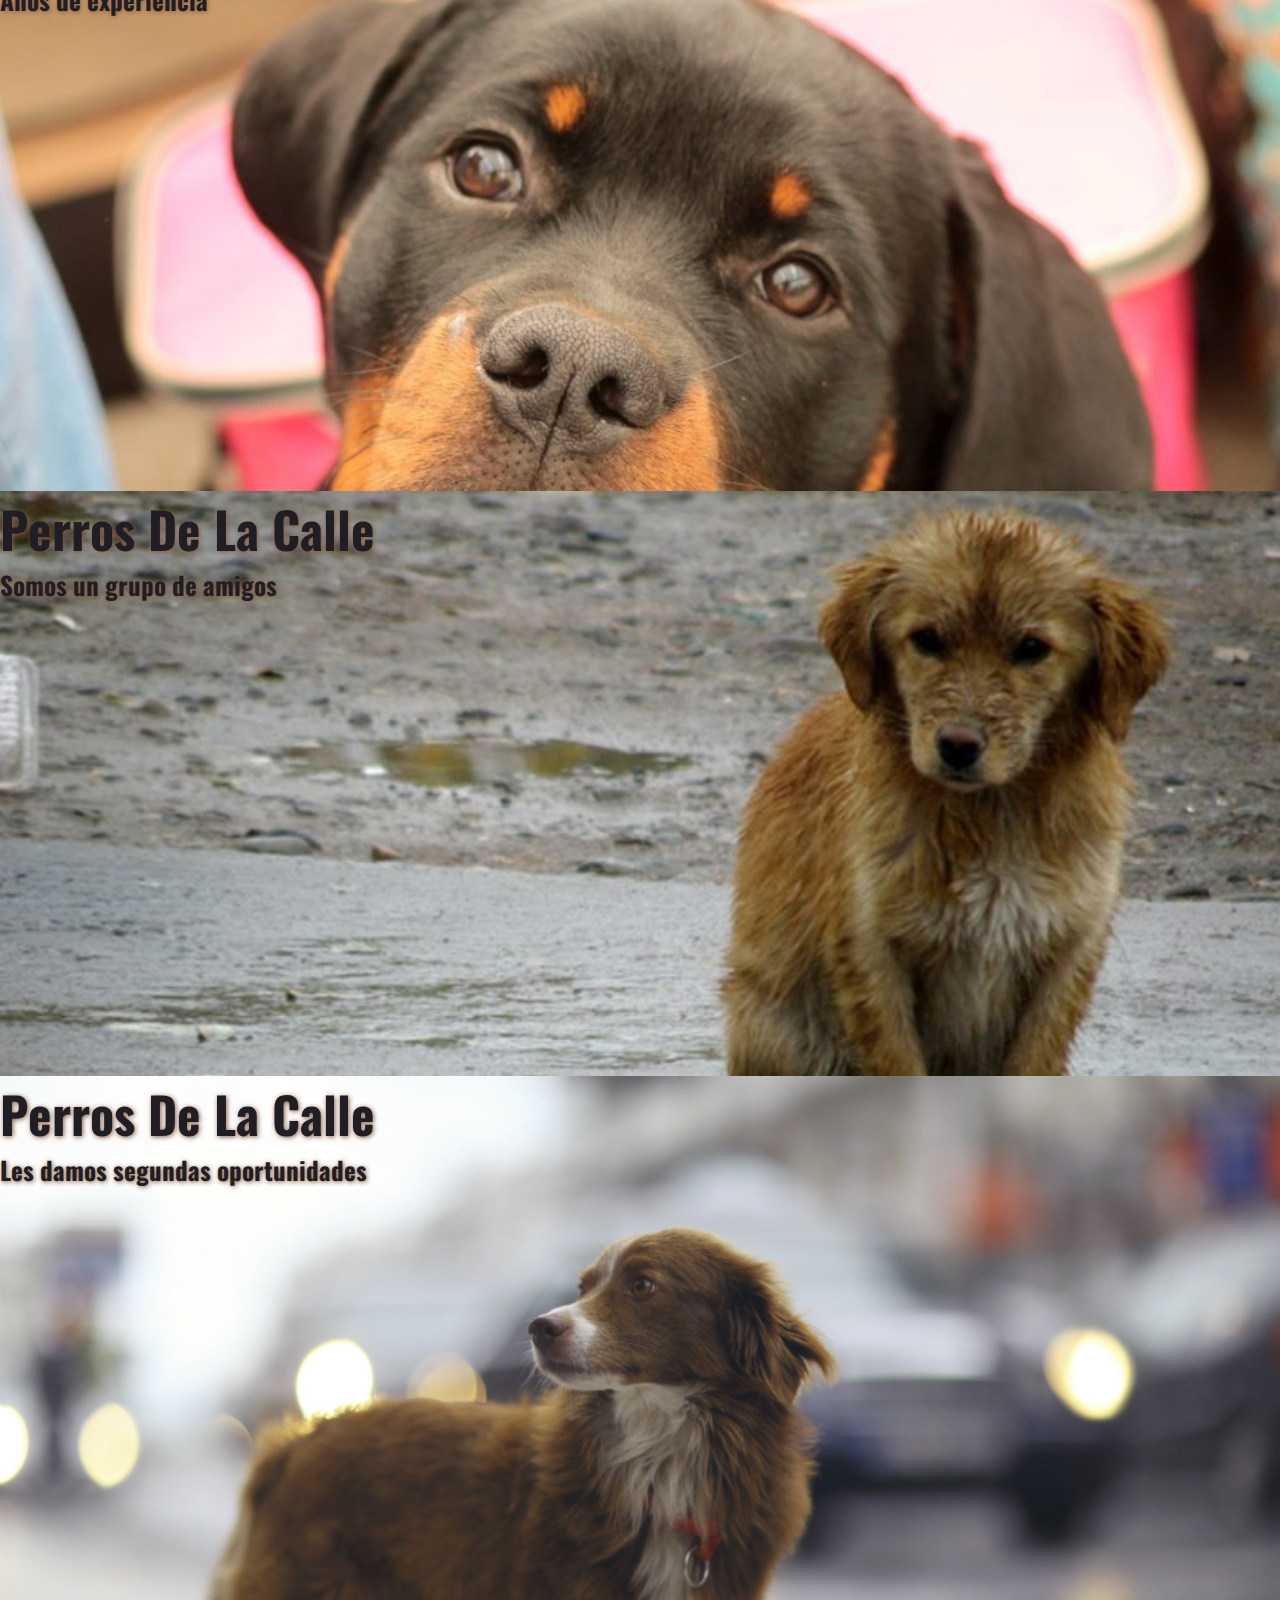
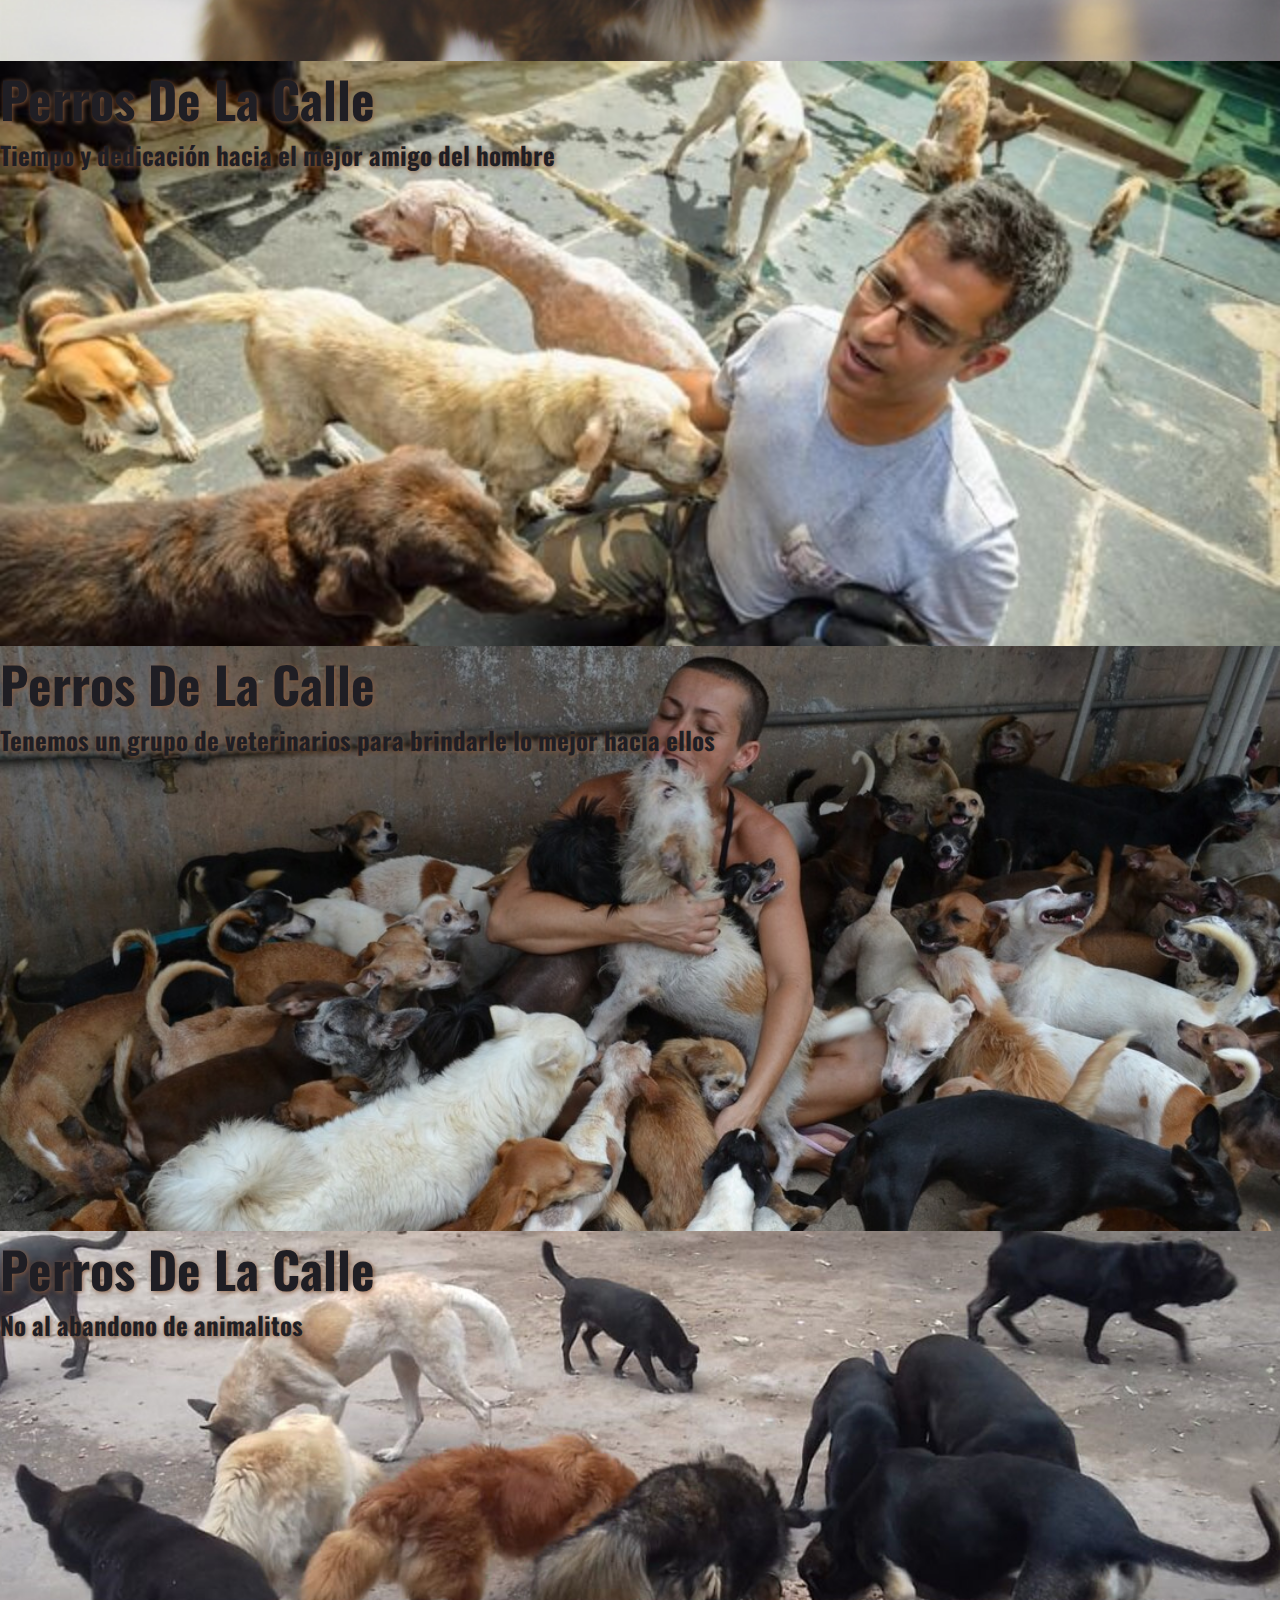
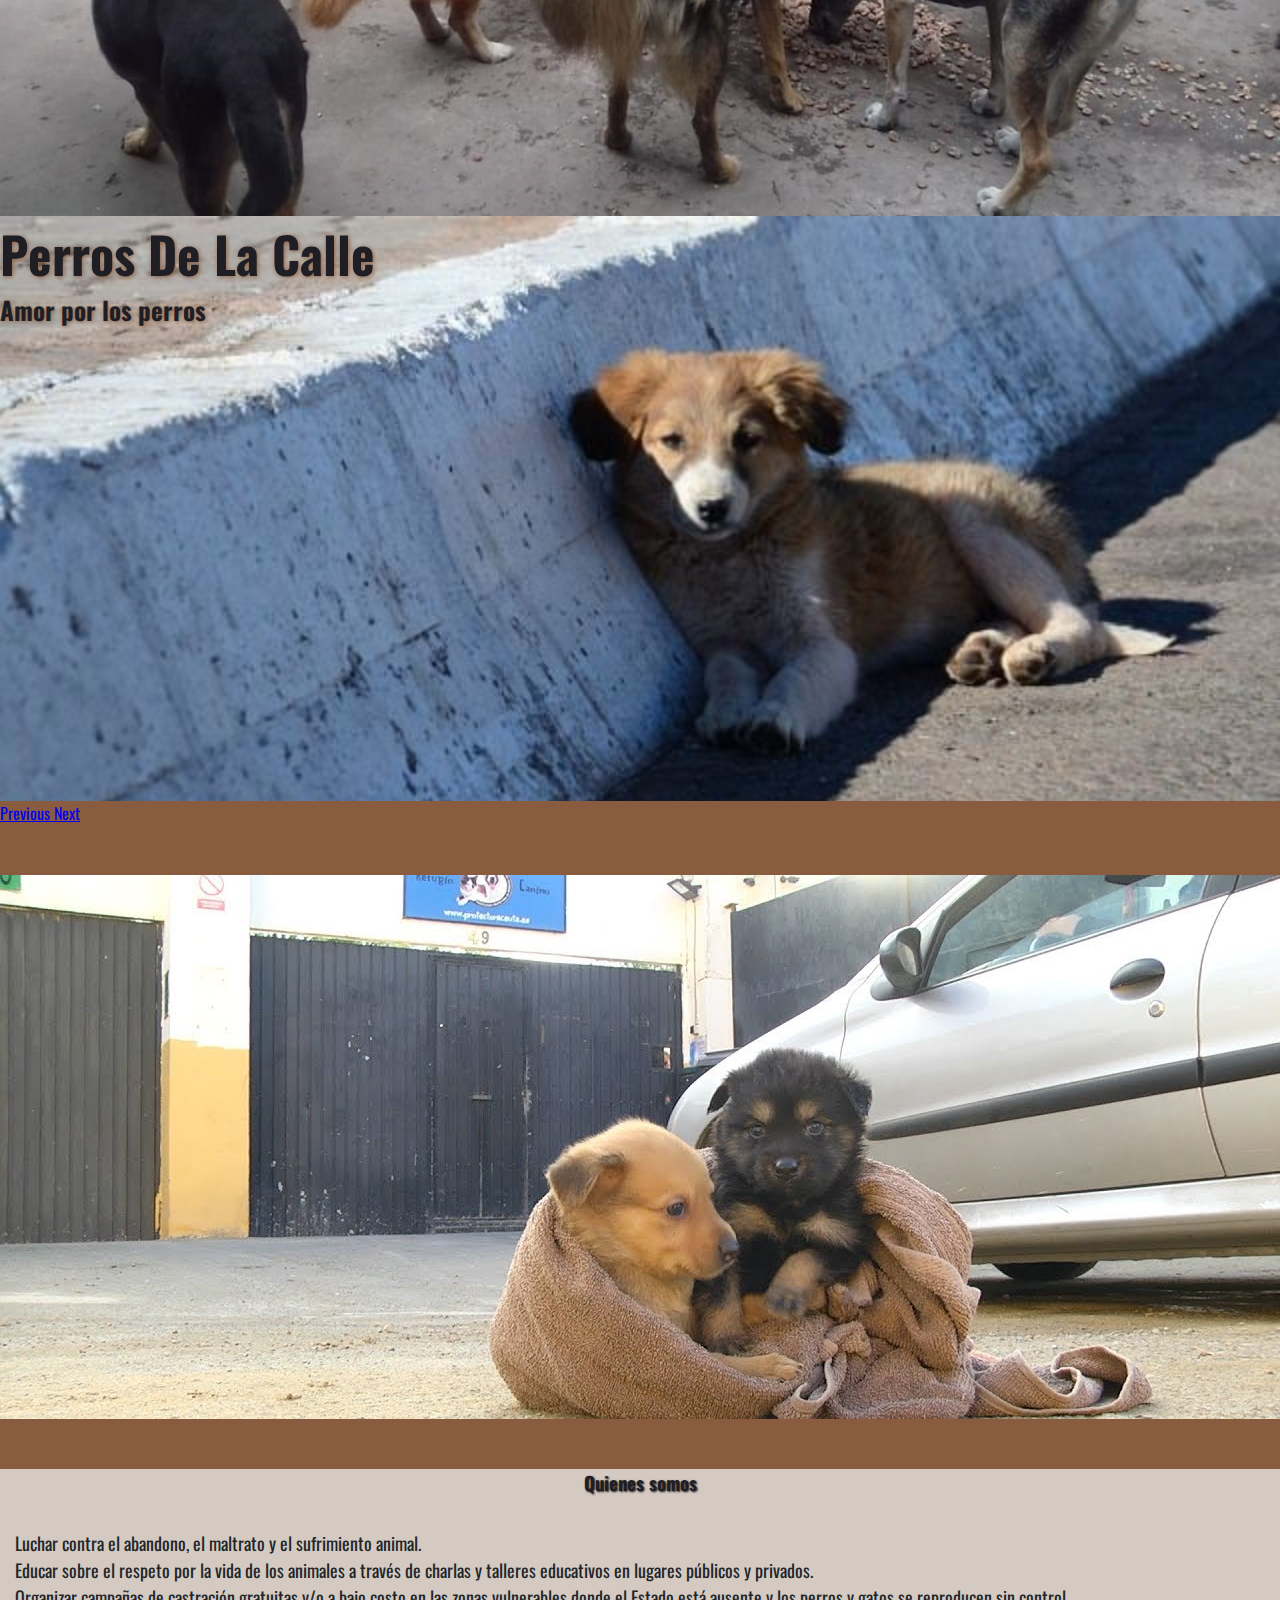
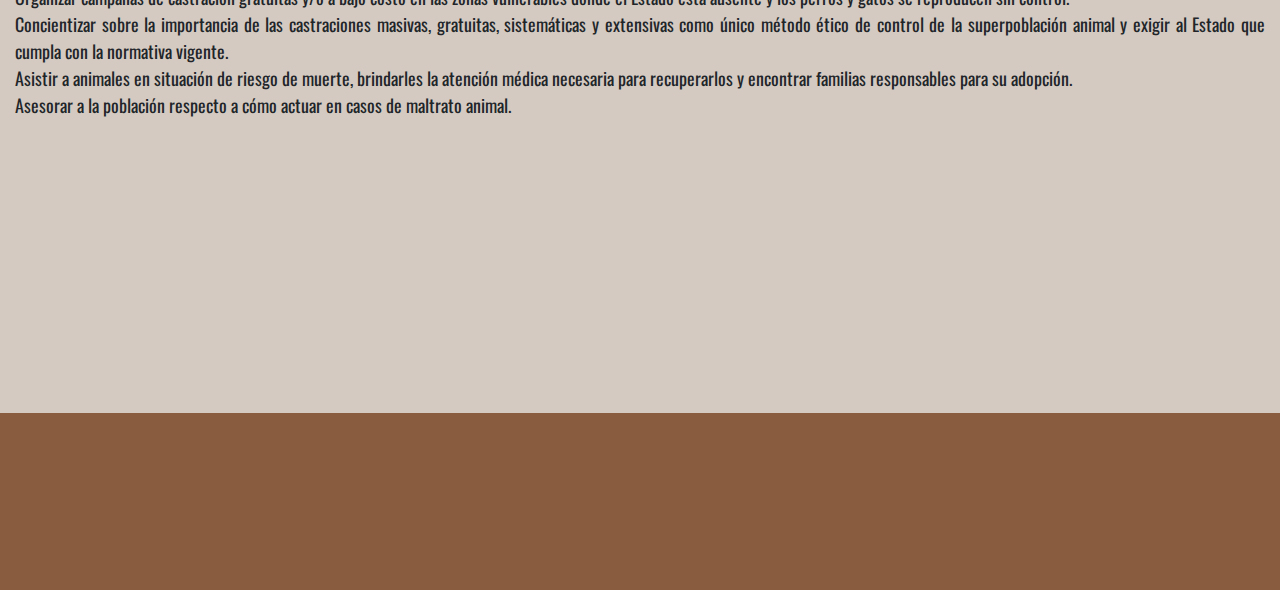
<file: pages/nosotros.html>
<!DOCTYPE html>
<html lang="es">
<head>
    <meta charset="UTF-8">
    <meta http-equiv="X-UA-Compatible" content="IE=edge">
    <meta name="viewport" content="width=device-width, initial-scale=1.0">
    <meta name="description" content="buscamos mejorar dia a dia la raza boxer, seleccionando los mejores ejemplares para obtener un adn perfecto">
    <meta name="keywords" content="raza boxer, cachorros, perritos, perros de raza, crianza de boxer">
    <title>Sobre Kuyén</title>
    <link href="https://unpkg.com/aos@2.3.1/dist/aos.css" rel="stylesheet">
    <link rel="stylesheet" href="https://cdnjs.cloudflare.com/ajax/libs/font-awesome/6.1.2/css/all.min.css" integrity="sha512-1sCRPdkRXhBV2PBLUdRb4tMg1w2YPf37qatUFeS7zlBy7jJI8Lf4VHwWfZZfpXtYSLy85pkm9GaYVYMfw5BC1A==" crossorigin="anonymous" referrerpolicy="no-referrer" />
    <link rel="shortcut icon" href="../assets/img/kuyenlogolabel.png" type="image/x-icon">
    <link rel="stylesheet" href="https://cdnjs.cloudflare.com/ajax/libs/animate.css/4.1.1/animate.min.css"/>
    <link rel="stylesheet" href="https://cdn.jsdelivr.net/npm/bootstrap@4.6.2/dist/css/bootstrap.min.css" integrity="sha384-xOolHFLEh07PJGoPkLv1IbcEPTNtaed2xpHsD9ESMhqIYd0nLMwNLD69Npy4HI+N" crossorigin="anonymous">
    <link rel="stylesheet" href="../assets/css/estilos.css">
</head>
<body>
    <!-- inicio barra de navegacion -->
    <header>
        <nav class="navbar navbar-expand-md navbar-dark bgnav">
            <!-- Brand -->
            <a class="navbar-brand" href="../index.html"><img src="../assets/img/logo200px.png" alt="logo"></a>

            <!-- Toggler/collapsibe Button -->
            <button class="navbar-toggler" type="button" data-toggle="collapse" data-target="#collapsibleNavbar">
                <span class="navbar-toggler-icon"></span>
            </button>

            <!-- Navbar links -->
            <div class="collapse navbar-collapse" id="collapsibleNavbar">
                <ul class="navbar-nav">
                    <li class="nav-item">
                        <a class="nav-link" href="../index.html">Inicio</a>
                    </li>
                    <li class="nav-item">
                        <a class="nav-link" href="#">Nosotros</a>
                    </li>
                    <li class="nav-item">
                        <a class="nav-link" href="./galeria.html">Perros</a>
                    </li>
                    <li class="nav-item">
                        <a class="nav-link" href="./servicios.html">Servicios</a>
                    </li>
                    <li class="nav-item">
                        <a class="nav-link" href="./contacto.html">Contacto</a>
                    </li>
                </ul>
            </div>
        </nav>
    </header>
    <!-- fin barra de navegacion -->
    <main>
        <h2 class="animate__animated animate__bounce animate__delay-1s">Nosotros</h2>
        <p class="nos">Perros De La Calle es una organización sin fines de lucro liderada por un grupo de voluntarios
             que buscan superar la situación de sobrepoblación, abandono, crueldad e indiferencia que viven millones de animales en nuestro país.
              (Buenos Aires/ Argentina). Propiciamos una actitud de respeto hacia todas las especies, entendiendo que no son “cosas” para ser utilizadas por 
              el ser humano. Rechazamos todo tipo de explotación animal, incluyendo su uso como vestimenta, comida, entretenimiento y experimentación.</p>
    
    <!-- Inicia CARROUSEL -->
    <div id="carouselExampleIndicators" class="carousel slide" data-ride="carousel">
        <ol class="carousel-indicators">
            <li data-target="#carouselExampleIndicators" data-slide-to="0" class="active"></li>
            <li data-target="#carouselExampleIndicators" data-slide-to="1"></li>
            <li data-target="#carouselExampleIndicators" data-slide-to="2"></li>
            <li data-target="#carouselExampleIndicators" data-slide-to="3"></li>
            <li data-target="#carouselExampleIndicators" data-slide-to="4"></li>
            <li data-target="#carouselExampleIndicators" data-slide-to="5"></li>
            <li data-target="#carouselExampleIndicators" data-slide-to="6"></li>
        </ol>
        <div class="carousel-inner" role="listbox">
            <!-- Slide 1 -->
            <div class="carousel-item active" style="background-image: url(../assets/img/minuture-boxer.jpg)">
                <div class="carousel-caption d-none d-md-block">
                    <h3 class="tit">Perros De La Calle</h3>
                    <p class="desc">Años de experiencia</p>
                </div>
            </div>
            <!-- Slide 2  -->
            <div class="carousel-item" style="background-image: url(../assets/img/perrros-3-y-medio-006.jpg)">
                <div class="carousel-caption d-none d-md-block">
                    <h3 class="tit">Perros De La Calle</h3>
                    <p class="desc">Somos un grupo de amigos </p>
                </div>
            </div>
            <!-- Slide 3 -->
            <div class="carousel-item" style="background-image: url(../assets/img/perrros-3-y-medio-013.jpg)">
                <div class="carousel-caption d-none d-md-block">
                    <h3 class="tit">Perros De La Calle</h3>
                    <p class="desc">Les damos segundas oportunidades</p>
                </div>
            </div>
            <!-- Slide 4 -->
            <div class="carousel-item" style="background-image: url(../assets/img/venta2.jpg)">
                <div class="carousel-caption d-none d-md-block">
                    <h3 class="tit">Perros De La Calle</h3>
                    <p class="desc">Tiempo y dedicación hacia el mejor amigo del hombre</p>
                </div>
            </div>
            <!-- Slide 5  -->
            <div class="carousel-item" style="background-image: url(../assets/img/nosotrostrabajando.jpg)">
                <div class="carousel-caption d-none d-md-block">
                    <h3 class="tit">Perros De La Calle</h3>
                    <p class="desc">Tenemos un grupo de veterinarios para brindarle lo mejor hacia ellos</p>
                </div>
            </div>
            <!-- Slide  6 -->
            <div class="carousel-item" style="background-image: url(../assets/img/blancos.jpg)">
                <div class="carousel-caption d-none d-md-block">
                    <h3 class="tit">Perros De La Calle</h3>
                    <p class="desc">No al abandono de animalitos</p>
                </div>
            </div>
            <!-- Slide  7 -->
            <div class="carousel-item" style="background-image: url(../assets/img/carou3.jpg)">
                <div class="carousel-caption d-none d-md-block">
                    <h3 class="tit">Perros De La Calle</h3>
                    <p class="desc">Amor por los perros</p>
                </div>
            </div>
        </div>
        <a class="carousel-control-prev" href="#carouselExampleIndicators" role="button" data-slide="prev">
            <span class="carousel-control-prev-icon" aria-hidden="true"></span>
            <span class="sr-only">Previous</span>
        </a>
        <a class="carousel-control-next" href="#carouselExampleIndicators" role="button" data-slide="next">
            <span class="carousel-control-next-icon" aria-hidden="true"></span>
            <span class="sr-only">Next</span>
        </a>
    </div>
    <!-- <Fin carrousel> -->
    </main>
    <!-- inicia segunda seccion -->
    <section class="container-fluid">
        <div class="row">
            <aside class="col-md-6 al"></aside>
            <aside class="col-md-6 ar">
                <h3>Quienes somos</h3>
                <p>Luchar contra el abandono, el maltrato y el sufrimiento animal. <br>
                    Educar sobre el respeto por la vida de los animales a través de charlas y talleres educativos en lugares públicos y privados.<br>
                    Organizar campañas de castración gratuitas y/o a bajo costo en las zonas vulnerables donde el Estado está ausente y los perros y gatos se reproducen sin control.<br>
                    Concientizar sobre la importancia de las castraciones masivas, gratuitas, sistemáticas y extensivas como único método ético de control de la superpoblación animal y exigir al Estado que cumpla con la normativa vigente.<br>
                    Asistir a animales en situación de riesgo de muerte, brindarles la atención médica necesaria para recuperarlos y encontrar familias responsables para su adopción.<br>
                    Asesorar a la población respecto a cómo actuar en casos de maltrato animal.</p>
            </aside>
        </div>
    </section>
    <br>
    <!-- fin segunda seccion -->
    
    <!-- inicia footer -->
    <footer class="footer" data-aos="zoom-in-down">
        <p>Copyright ©  2022 Perros De La Calle.
            Todos los derechos reservados</p>
        <p>Sitio web desarrollado por:</p>
        <p>Mateo Fontaine</p>
        <div class="redes">
            <a class="fa-brands fa-facebook"href="http://www.facebook.com" target="_blank"></a>
            <a class="fa-brands fa-instagram"href="http://www.instagram.com" target="_blank"></a>
            <a class="fa-brands fa-whatsapp"href="http://www.whatsapp.com" target="_blank"></a>
            <a class="fa-brands fa-twitter"href="http://www.twitter.com" target="_blank"></a>
        </div>
    </footer>
    <!-- fin footer -->

    <!-- inicia mi boton de subir -->
    <a href="#" class="subir">
        <i class="fa-solid fa-chevron-up"></i>
    </a>
    <!-- fin mi boton de subir -->
    
    <script src="https://cdn.jsdelivr.net/npm/jquery@3.5.1/dist/jquery.slim.min.js" integrity="sha384-DfXdz2htPH0lsSSs5nCTpuj/zy4C+OGpamoFVy38MVBnE+IbbVYUew+OrCXaRkfj" crossorigin="anonymous"></script>
    <script src="https://cdn.jsdelivr.net/npm/popper.js@1.16.1/dist/umd/popper.min.js" integrity="sha384-9/reFTGAW83EW2RDu2S0VKaIzap3H66lZH81PoYlFhbGU+6BZp6G7niu735Sk7lN" crossorigin="anonymous"></script>
    <script src="https://cdn.jsdelivr.net/npm/bootstrap@4.6.2/dist/js/bootstrap.min.js" integrity="sha384-+sLIOodYLS7CIrQpBjl+C7nPvqq+FbNUBDunl/OZv93DB7Ln/533i8e/mZXLi/P+" crossorigin="anonymous"></script>
    <script src="https://unpkg.com/aos@2.3.1/dist/aos.js"></script>
    <script>
        AOS.init();
    </script>
</body>
</html>
</file>
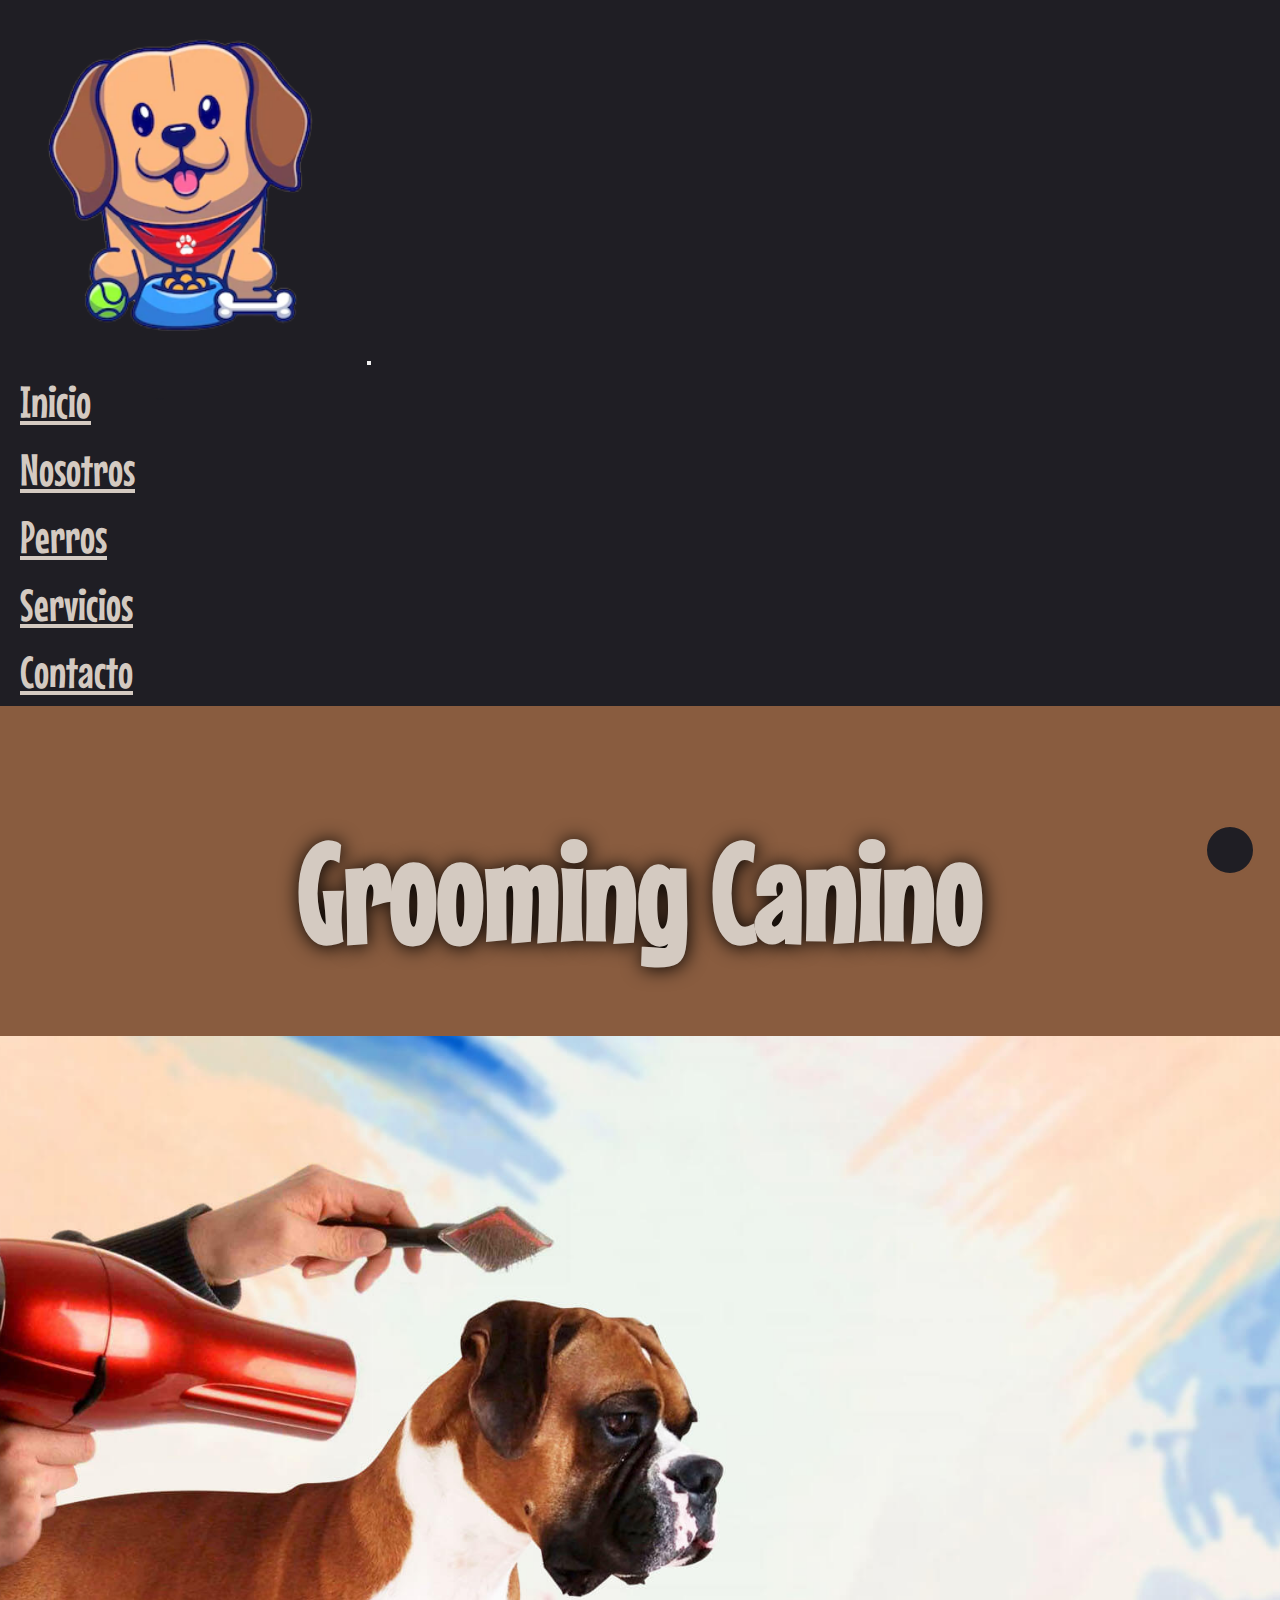
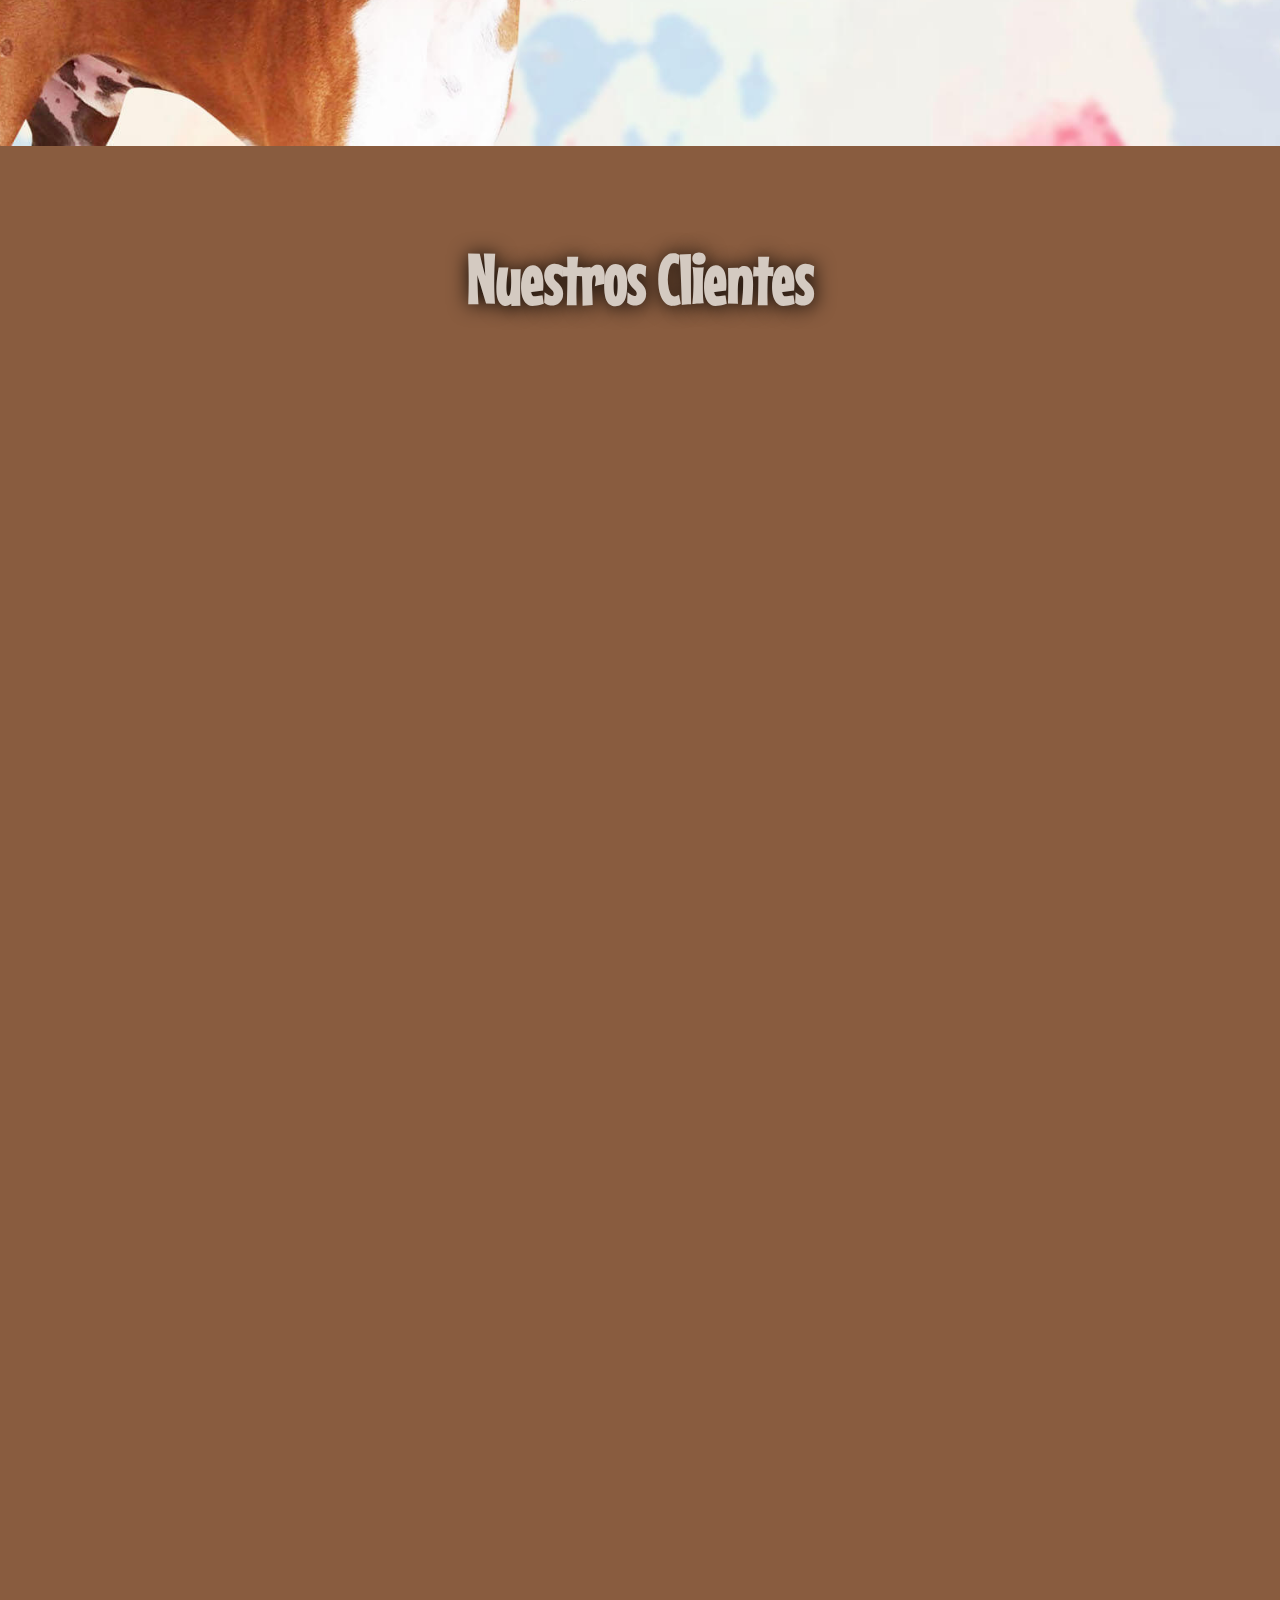
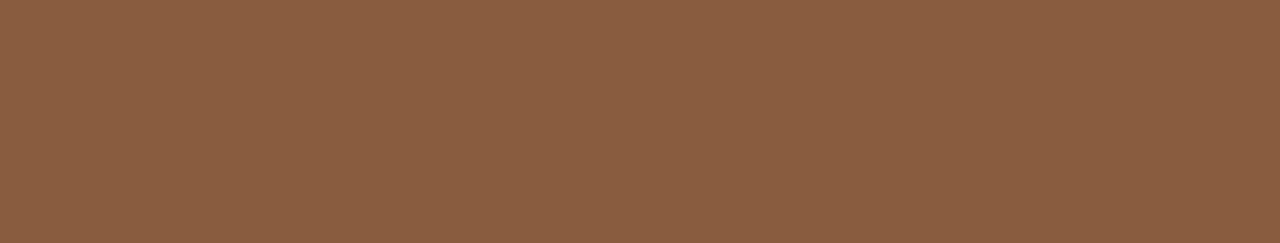
<file: pages/servicios.html>
<!DOCTYPE html>
<html lang="es">
<head>
    <meta charset="UTF-8">
    <meta http-equiv="X-UA-Compatible" content="IE=edge">
    <meta name="viewport" content="width=device-width, initial-scale=1.0">
    <meta name="description" content="kuyén te brinda servicios para el cuidado de tu mascota, para que siempre luzca hermosa y saludable">
    <meta name="keywords" content="peluquería canina, grooming canino, perros lindos, mascotas sanas, perros saludables">
    <title>Servicios Kuyén Boxer</title>
    <link href="https://unpkg.com/aos@2.3.1/dist/aos.css" rel="stylesheet">
    <link rel="stylesheet" href="https://cdnjs.cloudflare.com/ajax/libs/font-awesome/6.1.2/css/all.min.css" integrity="sha512-1sCRPdkRXhBV2PBLUdRb4tMg1w2YPf37qatUFeS7zlBy7jJI8Lf4VHwWfZZfpXtYSLy85pkm9GaYVYMfw5BC1A==" crossorigin="anonymous" referrerpolicy="no-referrer" />
    <link rel="shortcut icon" href="../assets/img/kuyenlogolabel.png" type="image/x-icon">
    <link rel="stylesheet" href="https://cdnjs.cloudflare.com/ajax/libs/animate.css/4.1.1/animate.min.css"/>
    <link rel="stylesheet" href="https://cdn.jsdelivr.net/npm/bootstrap@4.6.2/dist/css/bootstrap.min.css" integrity="sha384-xOolHFLEh07PJGoPkLv1IbcEPTNtaed2xpHsD9ESMhqIYd0nLMwNLD69Npy4HI+N" crossorigin="anonymous">
    <link rel="stylesheet" href="../assets/css/estilos.css">
</head>
<body>
    <!-- inicio barra de navegacion -->
    <header>
        <nav class="navbar navbar-expand-md navbar-dark bgnav">
            <!-- Brand -->
            <a class="navbar-brand" href="../index.html"><img src="../assets/img/logo200px.png" alt="logo"></a>

            <!-- Toggler/collapsibe Button -->
            <button class="navbar-toggler" type="button" data-toggle="collapse" data-target="#collapsibleNavbar">
                <span class="navbar-toggler-icon"></span>
            </button>

            <!-- Navbar links -->
            <div class="collapse navbar-collapse" id="collapsibleNavbar">
                <ul class="navbar-nav">
                    <li class="nav-item">
                        <a class="nav-link" href="../index.html">Inicio</a>
                    </li>
                    <li class="nav-item">
                        <a class="nav-link" href="./nosotros.html">Nosotros</a>
                    </li>
                    <li class="nav-item">
                        <a class="nav-link" href="./galeria.html">Perros</a>
                    </li>
                    <li class="nav-item">
                        <a class="nav-link" href="#">Servicios</a>
                    </li>
                    <li class="nav-item">
                        <a class="nav-link" href="./contacto.html">Contacto</a>
                    </li>
                </ul>
            </div>
        </nav>
    </header>
    <!-- fin barra de navegacion -->

    <!-- inicia seccion pelu -->
    <h2 class="animate__animated animate__bounce animate__delay-1s">Grooming Canino</h2>
    <main class="pelu">
        <div class="call" data-aos="zoom-in-up">            
            <p class="descript">Grooming canino es un conjunto de técnicas de peluquería canina usadas para mantener en buen estado su manto (pelo) que garantiza el bienestar higiénico y saludable del mismo, dando un estilo de acorde a su raza. Incluye baño, cepillado, corte de pelo, uñas y limpieza de oídos.
            Experiencia  que puede ser en algunas oportunidades desagradable para su ejemplar al no ser realizadas por profesionales formados en este arte  que además  debe incluir  la  comprensión y buen trato de la mascota.
            Esta técnica profesional utilizada para perros  y gatos de exposición se diferencia del baño habitual que se realiza en la peluquera canina.
        <br><br>
        Gracias a esto recaudamos fondos, para poder seguir manteniedo a los animales abandonados
    </p>
        </div>                    
    </main>
    <!-- fin seccion pelu -->

    <!-- incia segunda seccion -->
    <div class="nuestros">
        <h2>Nuestros Clientes</h2>
    </div>
    <section class="clientes">
        <img src="../assets/img/servicios.jpeg" alt="corte de pelo a Airedale Terrier" height="auto" width="300px" data-aos="flip-left">
        <img src="../assets/img/servicios 2.jpeg" alt=" corte de pelo a Terrier Gales" height="auto" width="300px" data-aos="flip-right">
        <img src="../assets/img/servicios3.jpeg" alt="corte de pelo a Schnauzer"height="auto" width="300px" data-aos="flip-left">
        <img src="../assets/img/servicios4.jpeg" alt="peluquería a Golden Retriver"height="auto" width="300px" data-aos="flip-right">
    </section>
    <!-- fin segunda seccion -->

    <!-- inicia footer -->
    <footer class="footer" data-aos="zoom-in-down">
        <p>Copyright ©  2022 Kuyén Boxer.
            Todos los derechos reservados</p>
        <p>Sitio web desarrollado por:</p>
        <p>Mateo Fontaine</p>
        <div class="redes">
            <a class="fa-brands fa-facebook"href="http://www.facebook.com" target="_blank"></a>
            <a class="fa-brands fa-instagram"href="http://www.instagram.com" target="_blank"></a>
            <a class="fa-brands fa-whatsapp"href="http://www.whatsapp.com" target="_blank"></a>
            <a class="fa-brands fa-twitter"href="http://www.twitter.com" target="_blank"></a>
        </div>
    </footer>
    <!-- fin footer -->

    <!-- inicia boton de subir -->
    <a href="#" class="subir">
        <i class="fa-solid fa-chevron-up"></i>
    </a>
    <!-- fin boton de subir -->
    
    <script src="https://cdn.jsdelivr.net/npm/jquery@3.5.1/dist/jquery.slim.min.js" integrity="sha384-DfXdz2htPH0lsSSs5nCTpuj/zy4C+OGpamoFVy38MVBnE+IbbVYUew+OrCXaRkfj" crossorigin="anonymous"></script>
    <script src="https://cdn.jsdelivr.net/npm/popper.js@1.16.1/dist/umd/popper.min.js" integrity="sha384-9/reFTGAW83EW2RDu2S0VKaIzap3H66lZH81PoYlFhbGU+6BZp6G7niu735Sk7lN" crossorigin="anonymous"></script>
    <script src="https://cdn.jsdelivr.net/npm/bootstrap@4.6.2/dist/js/bootstrap.min.js" integrity="sha384-+sLIOodYLS7CIrQpBjl+C7nPvqq+FbNUBDunl/OZv93DB7Ln/533i8e/mZXLi/P+" crossorigin="anonymous"></script>
    <script src="https://unpkg.com/aos@2.3.1/dist/aos.js"></script>
    <script>
        AOS.init();
    </script>
</body>
</html>
</file>
<file: assets/css/estilos.css>
@import url("https://fonts.googleapis.com/css2?family=Mouse+Memoirs&family=Oswald:wght@200;300;400;500&display=swap");
* {
  margin: 0;
  padding: 0;
  box-sizing: border-box;
}

html {
  scroll-behavior: smooth;
}

.bgnav {
  background-color: #1F1E24;
}

.navbar-nav {
  font-family: "Mouse Memoirs";
  font-size: 30px;
  color: #D4CAC1;
}

.navbar-dark .navbar-nav .nav-link {
  color: #D4CAC1;
}
.navbar-dark .navbar-nav .nav-link:hover {
  color: #895C3F;
}

.navbar-expand-md .navbar-nav .nav-link {
  padding-right: 20px;
  padding-left: 20px;
}

.navbar-collapse {
  justify-content: end;
}

.nav-link {
  font-size: 45px;
}

.navbar-brand img:hover {
  transform: scale(1.2);
  transition: all 0.5s;
}

main {
  background-color: #895C3F;
}

.bienvenidos h1 {
  margin: 1rem;
  height: auto;
  align-self: center;
}
.bienvenidos p {
  font-family: "Oswald", sans-serif;
  font-size: 22px;
  text-align: justify;
  padding: 20px;
  background-color: #D4CAC1;
  margin-top: 20px;
  height: auto;
}

.portada {
  height: auto;
  width: 100%;
  background-color: #895C3F;
  margin-top: -16px;
}

h1 {
  text-align: center;
  background-color: #895C3F;
  color: #D4CAC1;
  font-family: "Mouse Memoirs", sans-serif;
  font-size: 65px;
  text-shadow: 1px 1px 20px #000;
  padding-top: 20px;
  padding-bottom: 20px;
  -webkit-animation-duration: 2s;
          animation-duration: 2s;
  -webkit-animation-name: aparecer;
          animation-name: aparecer;
  -webkit-animation-delay: 2s;
          animation-delay: 2s;
  -webkit-animation-direction: alternate;
          animation-direction: alternate;
  -webkit-animation-iteration-count: infinite;
          animation-iteration-count: infinite;
}

@-webkit-keyframes aparecer {
  0% {
    opacity: 0;
  }
  100% {
    opacity: 1;
  }
}

@keyframes aparecer {
  0% {
    opacity: 0;
  }
  100% {
    opacity: 1;
  }
}
h2 {
  text-align: center;
  background-color: #895C3F;
  color: #D4CAC1;
  font-family: "Mouse Memoirs", sans-serif;
  font-size: 50px;
  text-shadow: 1px 1px 20px #000;
  padding-top: 80px;
  padding-bottom: 40px;
}

.nosotros {
  background-color: #D4CAC1;
}
.nosotros .izquierda {
  background-image: url(../img/fondo.jpg);
  background-size: cover;
  background-position: center;
}
.nosotros .derecha {
  font-family: "Oswald", sans-serif;
  font-size: 18px;
  text-align: justify;
  padding: 20px;
  align-self: center;
}
.nosotros .derecha h3 {
  font-size: 25px;
  margin-bottom: 20px;
  text-shadow: 1px 1px 3px #1F1E24;
}

.galeria {
  width: 100%;
  min-height: 100vh;
  background-color: #895C3F;
  display: grid;
  grid-gap: 20px;
  padding: 20px;
  padding-bottom: 40px;
}
.galeria .item {
  height: 250px;
  width: 300px;
  background-color: #333;
  border: 2px solid #000;
  width: 100%;
  box-shadow: 1px 1px 8px #000;
}
.galeria .item:hover {
  transform: scale(1.05);
  transition: all 0.5s;
}
.galeria .item1, .galeria .item8, .galeria .item7, .galeria .item6, .galeria .item5, .galeria .item4, .galeria .item3, .galeria .item2 {
  background-image: url(../img/2769911_boxer-1.jpg);
  background-size: cover;
  background-position: center;
}
.galeria .item2 {
  background-image: url(../img/macho2.jpg);
}
.galeria .item3 {
  background-image: url(../img/perrros-3-y-medio-006.jpg);
}
.galeria .item4 {
  background-image: url(../img/minuture-boxer.jpg);
}
.galeria .item5 {
  background-image: url(../img/lindo-cachorro-tigre-raza-boxer-otono.jpg);
}
.galeria .item6 {
  background-image: url(../img/blanco.jpg);
}
.galeria .item7 {
  background-image: url(../img/boxerbaby.jpg);
}
.galeria .item8 {
  background-image: url(../img/hembra.jpg);
}

body {
  font-family: oswald;
  font-size: 1rem;
  font-weight: 400;
  line-height: 1.5;
  color: #212529;
  text-align: left;
  background-color: #895C3F;
  margin: 0;
}

.nos {
  font-family: oswald;
  color: #212529;
  font-size: 27px;
  text-align: justify;
  background-color: #D4CAC1;
  margin: 0;
  padding: 30px;
}

.carousel-item {
  height: 65vh;
  min-height: 300px;
  background-size: cover;
  background-position: top;
}
.carousel-item .tit {
  font-size: 50px;
  font-weight: bold;
  color: #1F1E24;
  text-shadow: 1px 1px 5px #895C3F;
}
.carousel-item .desc {
  font-size: 25px;
  font-weight: bolder;
  color: #1F1E24;
  text-shadow: 1px 1px 5px #895C3F;
}

.container-fluid .row {
  padding: 0px;
}
.container-fluid .row .al {
  margin-top: 50px;
  margin-bottom: 0px;
  background-image: url(../img/istockphoto-903306040-612x612.jpg);
  background-position: center;
  background-size: cover;
  height: 544px;
}
.container-fluid .row .ar {
  height: 544px;
  margin-top: 50px;
  margin-bottom: 0px;
  background-color: #D4CAC1;
}
.container-fluid .row .ar h3 {
  font-family: Oswald;
  color: #1F1E24;
  text-shadow: 1px 1px 2px #1F1E24;
  margin: 18px;
  text-align: center;
}
.container-fluid .row .ar p {
  text-align: justify;
  font-family: Oswald;
  font-size: 18px;
  padding: 15px;
}

.container, .container-fluid, .container-lg, .container-md, .container-sm, .container-xl {
  width: 100%;
  padding-right: 0px;
  padding-left: 0px;
  margin-right: auto;
  margin-left: auto;
}

.nos {
  margin-bottom: 40px;
}

.text-center {
  text-align: center;
  background-color: #D4CAC1;
  margin: 0px;
  color: #1F1E24;
}

.row {
  padding: 25px;
  margin: 0;
}
.row img {
  filter: grayscale(100%);
}

.row img:hover {
  transform: scale(1.05);
  transition: all 0.8s;
  filter: grayscale(0%);
}

.instalaciones {
  display: flex;
  flex-wrap: wrap;
  align-content: space-between;
  justify-content: center;
  padding-bottom: 40px;
}

.foto1 {
  background-image: url(../img/instalaciones.jpg);
  background-position: center;
  background-size: cover;
  width: 310px;
  height: 200px;
  margin: 15px;
  padding: 10px 10px 20px 20px;
  border: 5px solid #1F1E24;
  border-radius: 10px;
  box-shadow: 1px 1px 15px #000;
}
.foto1:hover {
  transform: scale(1.08);
  transition: all 1s;
}

.foto2 {
  background-image: url(../img/instalaciones_2.jpg);
  background-position: center;
  background-size: cover;
  width: 310px;
  height: 200px;
  margin: 15px;
  padding: 10px 10px 20px 20px;
  border: 5px solid #1F1E24;
  border-radius: 10px;
  box-shadow: 1px 1px 15px #000;
}
.foto2:hover {
  transform: scale(1.08);
  transition: all 1s;
}

.foto3 {
  background-image: url(../img/instalaciones_3.jpg);
  background-position: center;
  background-size: cover;
  width: 310px;
  height: 200px;
  margin: 15px;
  padding: 10px 10px 20px 20px;
  border: 5px solid #1F1E24;
  border-radius: 10px;
  box-shadow: 1px 1px 15px #000;
}
.foto3:hover {
  transform: scale(1.08);
  transition: all 1s;
}

.foto4 {
  background-image: url(../img/instalaciones_4.jpg);
  background-position: center;
  background-size: cover;
  width: 310px;
  height: 200px;
  margin: 15px;
  padding: 10px 10px 20px 20px;
  border: 5px solid #1F1E24;
  border-radius: 10px;
  box-shadow: 1px 1px 15px #000;
}
.foto4:hover {
  transform: scale(1.08);
  transition: all 1s;
}

.pelu {
  height: calc(100vh - 190px);
  background-image: url(../img/grooming.jpg);
  background-size: cover;
  background-position: center;
  display: flex;
  background-color: #895C3F;
}
.pelu .call {
  height: 400px;
  color: #D4CAC1;
  border: 2px solid #000;
  background-color: rgba(51, 51, 51, 0.438);
  padding: 20px;
  font-family: "oswald";
  font-size: 16px;
  border-radius: 10px;
  margin-top: 150px;
  justify-content: center;
  text-align: justify;
}

.formulario {
  font-family: "oswald";
  color: #1F1E24;
  text-align: center;
  font-size: 18px;
}
.formulario fieldset {
  display: inline;
  border-color: #50413C;
  align-self: center;
  margin-bottom: 200px;
  background-image: url(../img/portada.jpg);
  background-size: cover;
  height: auto;
  width: 310px;
  border: 2px solid #1F1E24;
  border-radius: 25px;
  box-shadow: 1px 1px 10px #1F1E24;
}
.formulario form {
  display: flexbox;
  justify-content: center;
  justify-self: center;
  text-align: center;
  font-size: 18px;
}
.formulario form textarea {
  border: 2px solid #1F1E24;
  border-radius: 5px;
  background-color: rgba(212, 202, 193, 0.3411764706);
  resize: none;
}
.formulario form input {
  border: 2px solid #1F1E24;
  height: 35px;
  border-radius: 5px;
  background-color: #D4CAC1;
}
.formulario form input :focus {
  font-size: 27px;
  color: #895C3F;
  height: 60px;
  width: 200px;
  transition: 1.2s;
}
.formulario form input ::-moz-placeholder {
  text-align: center;
}
.formulario form input :-ms-input-placeholder {
  text-align: center;
}
.formulario form input ::placeholder {
  text-align: center;
}

.footer {
  background-color: black;
  font-family: "Oswald", sans-serif;
  font-size: 25px;
  text-align: center;
  color: #D4CAC1;
  padding: 20px;
}
.footer a {
  letter-spacing: 20px;
  font-size: 40px;
  color: #895C3F;
  margin-top: 25px;
  text-decoration: none;
}

.redes a:hover {
  transform: scale(1.8);
  transition: all 0.5s;
}

@media only screen and (min-width: 320px) and (max-width: 379px) {
  .galeria {
    grid-template-columns: 1fr 1fr;
    grid-template-rows: repeat(4, 250px);
  }
  .nosotros {
    display: block;
  }
  .izquierda {
    height: 300px;
  }
  /* SECCION SERVICIOS */
  .pelu {
    height: calc(100vh - 190px);
    background-image: url(../img/grooming.jpg);
    background-size: cover;
    background-position: center;
    display: flex;
  }
  .pelu .call {
    width: 95%;
    height: 355px;
    color: #D4CAC1;
    border: 2px solid #000;
    background-color: rgba(51, 51, 51, 0.678);
    padding: 10px;
    font-family: "oswald";
    border-radius: 10px;
    margin-top: 15px;
    margin-left: 10px;
    text-align: justify;
    text-shadow: 1PX 1PX 5PX #000;
  }
  .pelu .call .descript {
    display: flex;
  }
  .nuestros h2 {
    font-size: 40px;
  }
  .clientes {
    background-color: #895C3F;
    padding: 10px;
    padding-bottom: 50px;
  }
  .clientes img {
    border: 2px solid #1F1E24;
    border-radius: 8px;
    width: 100%;
  }
}
@media only screen and (min-width: 380px) and (max-width: 479px) {
  /* SECCION SERVICIOS */
  .pelu {
    height: calc(100vh - 190px);
    background-image: url(../img/grooming.jpg);
    background-size: cover;
    background-position: center;
    display: flex;
  }
  .pelu .call {
    width: 95%;
    height: 365px;
    color: #D4CAC1;
    border: 2px solid #000;
    background-color: rgba(51, 51, 51, 0.678);
    padding: 10px;
    font-family: "oswald";
    border-radius: 10px;
    margin-top: 15px;
    margin-left: 10px;
    text-align: justify;
    text-shadow: 1PX 1PX 5PX #000;
  }
  .pelu .call .descript {
    display: flex;
    font-size: 18px;
  }
  .nuestros h2 {
    font-size: 40px;
  }
  .clientes {
    background-color: #895C3F;
    padding: 10px;
    padding-bottom: 50px;
  }
  .clientes img {
    border: 2px solid #1F1E24;
    border-radius: 8px;
    width: 100%;
  }
}
@media only screen and (min-width: 480px) and (max-width: 599px) {
  h1 {
    height: 400px;
    font-size: 110px;
  }
  .galeria {
    grid-template-columns: 1fr 1fr;
    grid-template-rows: repeat(4, 250px);
  }
  .nosotros {
    display: block;
  }
  .izquierda {
    height: 400px;
  }
  /* SECCION SERVICIOS */
  .pelu {
    height: calc(100vh - 190px);
    background-image: url(../img/grooming.jpg);
    background-size: cover;
    background-position: center;
    display: flex;
  }
  .pelu .call {
    width: 80%;
    height: 280px;
    color: #D4CAC1;
    border: 2px solid #000;
    background-color: rgba(51, 51, 51, 0.678);
    padding: 10px;
    font-family: "oswald";
    border-radius: 10px;
    margin-top: 16px;
    margin-left: 55px;
    text-align: justify;
    text-shadow: 1PX 1PX 5PX #000;
  }
  .pelu .call .descript {
    display: flex;
    font-size: 16px;
  }
  .nuestros h2 {
    font-size: 40px;
  }
  .clientes {
    display: grid;
    grid-template-columns: 1fr;
    background-color: #895C3F;
    padding: 10px;
    padding-bottom: 50px;
  }
  .clientes img {
    border: 2px solid #1F1E24;
    border-radius: 8px;
    width: 100%;
    grid-gap: 20px;
  }
  /* SECCION CONTACTO */
  .formulario {
    font-family: "oswald";
    color: #1F1E24;
    text-align: center;
    font-size: 18px;
  }
  .formulario fieldset {
    display: inline;
    border-color: #50413C;
    align-self: center;
    margin-bottom: 200px;
    background-image: url(../img/portada.jpg);
    background-size: cover;
    height: auto;
    width: 410px;
    border: 2px solid #1F1E24;
    border-radius: 25px;
    box-shadow: 1px 1px 10px #1F1E24;
  }
  .formulario form {
    display: flexbox;
    justify-content: center;
    justify-self: center;
    text-align: center;
    font-size: 18px;
  }
  .formulario form textarea {
    border: 2px solid #1F1E24;
    border-radius: 5px;
    background-color: rgba(212, 202, 193, 0.3411764706);
    resize: none;
  }
  .formulario form input {
    border: 2px solid #1F1E24;
    height: 35px;
    border-radius: 5px;
    background-color: #D4CAC1;
  }
  .formulario form input :focus {
    font-size: 27px;
    color: #895C3F;
    height: 60px;
    width: 200px;
    transition: 1.2s;
  }
  .formulario form input ::-moz-placeholder {
    text-align: center;
  }
  .formulario form input :-ms-input-placeholder {
    text-align: center;
  }
  .formulario form input ::placeholder {
    text-align: center;
  }
  /* FIN ///////////// SECCION //////////////CONTACTO */
}
@media only screen and (min-width: 600px) and (max-width: 767px) {
  h1 {
    height: 400px;
    font-size: 110px;
  }
  .nosotros {
    display: block;
  }
  .izquierda {
    height: 400px;
  }
  .galeria {
    grid-template-columns: 1fr 1fr 1fr;
    grid-template-rows: repeat(4, 250px);
  }
  .galeria .item1, .galeria .item2, .galeria .item3, .galeria .item4, .galeria .item5, .galeria .item6, .galeria .item7, .galeria .item8 {
    grid-column: 1/3;
    grid-row: 1/2;
  }
  .galeria .item2 {
    grid-column: 3/4;
    grid-row: 1/2;
  }
  .galeria .item3 {
    grid-column: 1/2;
    grid-row: 2/3;
  }
  .galeria .item4 {
    grid-column: 2/4;
    grid-row: 2/3;
  }
  .galeria .item5 {
    grid-column: 1/3;
    grid-row: 3/4;
  }
  .galeria .item6 {
    grid-column: 3/4;
    grid-row: 3/4;
  }
  .galeria .item7 {
    grid-column: 1/2;
    grid-row: 4/5;
  }
  .galeria .item8 {
    grid-column: 2/4;
    grid-row: 4/5;
  }
  .foto1 {
    background-image: url(../img/instalaciones.jpg);
    background-position: center;
    background-size: cover;
    width: 410px;
    height: 300px;
    margin: 15px;
    padding: 10px 10px 20px 20px;
    border: 5px solid #1F1E24;
    border-radius: 10px;
    box-shadow: 1px 1px 15px #000;
  }
  .foto1:hover {
    transform: scale(1.08);
    transition: all 1s;
  }
  .foto2 {
    background-image: url(../img/instalaciones_2.jpg);
    background-position: center;
    background-size: cover;
    width: 410px;
    height: 300px;
    margin: 15px;
    padding: 10px 10px 20px 20px;
    border: 5px solid #1F1E24;
    border-radius: 10px;
    box-shadow: 1px 1px 15px #000;
  }
  .foto2:hover {
    transform: scale(1.08);
    transition: all 1s;
  }
  .foto3 {
    background-image: url(../img/instalaciones_3.jpg);
    background-position: center;
    background-size: cover;
    width: 410px;
    height: 300px;
    margin: 15px;
    padding: 10px 10px 20px 20px;
    border: 5px solid #1F1E24;
    border-radius: 10px;
    box-shadow: 1px 1px 15px #000;
  }
  .foto3:hover {
    transform: scale(1.08);
    transition: all 1s;
  }
  .foto4 {
    background-image: url(../img/instalaciones_4.jpg);
    background-position: center;
    background-size: cover;
    width: 410px;
    height: 300px;
    margin: 15px;
    padding: 10px 10px 20px 20px;
    border: 5px solid #1F1E24;
    border-radius: 10px;
    box-shadow: 1px 1px 15px #000;
  }
  .foto4:hover {
    transform: scale(1.08);
    transition: all 1s;
  }
  /* SECCION SERVICIOS */
  .pelu {
    height: calc(100vh - 190px);
    background-image: url(../img/grooming.jpg);
    background-size: cover;
    background-position: center;
    display: flex;
  }
  .pelu .call {
    width: 60%;
    height: 370px;
    color: #D4CAC1;
    border: 2px solid #000;
    background-color: rgba(51, 51, 51, 0.678);
    padding: 10px;
    font-family: "oswald";
    border-radius: 10px;
    margin-top: 15px;
    margin-left: 225px;
    text-align: justify;
    text-shadow: 1PX 1PX 5PX #000;
  }
  .pelu .call .descript {
    display: flex;
    font-size: 18px;
  }
  .nuestros h2 {
    font-size: 50px;
  }
  .clientes {
    display: grid;
    grid-template-columns: 1fr;
    background-color: #895C3F;
    padding: 10px;
    padding-bottom: 50px;
  }
  .clientes img {
    border: 2px solid #1F1E24;
    border-radius: 15px;
    width: 100%;
    grid-gap: 20px;
  }
  /* SECCION CONTACTO */
  .formulario {
    font-family: "oswald";
    color: #1F1E24;
    text-align: center;
    font-size: 18px;
  }
  .formulario fieldset {
    display: inline;
    border-color: #50413C;
    align-self: center;
    margin-bottom: 200px;
    background-image: url(../img/portada.jpg);
    background-size: cover;
    height: auto;
    width: 450px;
    border: 2px solid #1F1E24;
    border-radius: 25px;
    box-shadow: 1px 1px 10px #1F1E24;
  }
  .formulario form {
    display: flexbox;
    justify-content: center;
    justify-self: center;
    text-align: center;
    font-size: 18px;
  }
  .formulario form textarea {
    border: 2px solid #1F1E24;
    border-radius: 5px;
    background-color: rgba(212, 202, 193, 0.3411764706);
    width: 300px;
    resize: none;
  }
  .formulario form input {
    border: 2px solid #1F1E24;
    height: 35px;
    border-radius: 5px;
    background-color: #D4CAC1;
  }
  .formulario form input :focus {
    font-size: 27px;
    color: #895C3F;
    height: 60px;
    width: 200px;
    transition: 1.2s;
  }
  .formulario form input ::-moz-placeholder {
    text-align: center;
  }
  .formulario form input :-ms-input-placeholder {
    text-align: center;
  }
  .formulario form input ::placeholder {
    text-align: center;
  }
  /* FIN ///////////// SECCION //////////////CONTACTO */
}
@media only screen and (min-width: 768px) and (max-width: 1023px) {
  .nav-link {
    font-size: 30px;
    padding: auto;
  }
  h1 {
    height: 400px;
    font-size: 130px;
  }
  .nosotros {
    display: flex;
  }
  .izquierda {
    height: 650px;
    width: 50%;
  }
  .derecha {
    width: 50%;
  }
  .derecha p {
    font-size: 17px;
  }
  .galeria {
    grid-template-columns: repeat(4, 1fr);
    grid-template-rows: repeat(8, 250px);
  }
  .galeria .item {
    height: auto;
    width: 300px;
    background-color: #333;
    border: 2px solid #000;
    width: 100%;
  }
  .galeria .item1, .galeria .item2, .galeria .item3, .galeria .item4, .galeria .item5, .galeria .item6, .galeria .item7, .galeria .item8 {
    grid-column: 1/3;
    grid-row: 1/3;
  }
  .galeria .item2 {
    grid-column: 3/5;
    grid-row: 1/3;
  }
  .galeria .item3 {
    grid-column: 1/5;
    grid-row: 3/5;
  }
  .galeria .item4 {
    grid-column: 1/3;
    grid-row: 5/6;
  }
  .galeria .item5 {
    grid-column: 1/3;
    grid-row: 6/7;
  }
  .galeria .item6 {
    grid-column: 3/5;
    grid-row: 5/7;
  }
  .galeria .item7 {
    grid-column: 1/3;
    grid-row: 7/9;
  }
  .galeria .item8 {
    grid-column: 3/5;
    grid-row: 7/9;
  }
  .foto1 {
    background-image: url(../img/instalaciones.jpg);
    background-position: center;
    background-size: cover;
    width: 410px;
    height: 300px;
    margin: 15px;
    padding: 10px 10px 20px 20px;
    border: 5px solid #1F1E24;
    border-radius: 10px;
    box-shadow: 1px 1px 15px #000;
  }
  .foto1:hover {
    transform: scale(1.08);
    transition: all 1s;
  }
  .foto2 {
    background-image: url(../img/instalaciones_2.jpg);
    background-position: center;
    background-size: cover;
    width: 410px;
    height: 300px;
    margin: 15px;
    padding: 10px 10px 20px 20px;
    border: 5px solid #1F1E24;
    border-radius: 10px;
    box-shadow: 1px 1px 15px #000;
  }
  .foto2:hover {
    transform: scale(1.08);
    transition: all 1s;
  }
  .foto3 {
    background-image: url(../img/instalaciones_3.jpg);
    background-position: center;
    background-size: cover;
    width: 410px;
    height: 300px;
    margin: 15px;
    padding: 10px 10px 20px 20px;
    border: 5px solid #1F1E24;
    border-radius: 10px;
    box-shadow: 1px 1px 15px #000;
  }
  .foto3:hover {
    transform: scale(1.08);
    transition: all 1s;
  }
  .foto4 {
    background-image: url(../img/instalaciones_4.jpg);
    background-position: center;
    background-size: cover;
    width: 410px;
    height: 300px;
    margin: 15px;
    padding: 10px 10px 20px 20px;
    border: 5px solid #1F1E24;
    border-radius: 10px;
    box-shadow: 1px 1px 15px #000;
  }
  .foto4:hover {
    transform: scale(1.08);
    transition: all 1s;
  }
  /* SECCION SERVICIOS */
  .pelu {
    height: calc(100vh - 190px);
    background-image: url(../img/grooming.jpg);
    background-size: cover;
    background-position: center;
    display: flex;
  }
  .pelu .call {
    width: 55%;
    height: 380px;
    color: #D4CAC1;
    border: 2px solid #000;
    background-color: rgba(51, 51, 51, 0.678);
    padding: 10px;
    font-family: "oswald";
    border-radius: 10px;
    margin-top: 15px;
    margin-left: 320px;
    text-align: justify;
    text-shadow: 1PX 1PX 5PX #000;
  }
  .pelu .call .descript {
    display: flex;
    font-size: 20px;
  }
  .nuestros h2 {
    font-size: 60px;
  }
  .clientes {
    display: grid;
    grid-template-columns: 1fr 1fr;
    background-color: #895C3F;
    padding: 10px;
    padding-bottom: 50px;
  }
  .clientes img {
    border: 2px solid #1F1E24;
    border-radius: 15px;
    width: 100%;
    grid-gap: 20px;
  }
  /* SECCION CONTACTO */
  .formulario {
    font-family: "oswald";
    color: #1F1E24;
    text-align: center;
    font-size: 18px;
  }
  .formulario fieldset {
    display: inline;
    border-color: #50413C;
    align-self: center;
    margin-bottom: 200px;
    background-image: url(../img/portada.jpg);
    background-size: cover;
    height: auto;
    width: 550px;
    border: 2px solid #1F1E24;
    border-radius: 25px;
    box-shadow: 1px 1px 10px #1F1E24;
  }
  .formulario form {
    display: flexbox;
    justify-content: center;
    justify-self: center;
    text-align: center;
    font-size: 18px;
  }
  .formulario form textarea {
    border: 2px solid #1F1E24;
    border-radius: 5px;
    background-color: rgba(212, 202, 193, 0.3411764706);
    width: 400px;
    resize: none;
  }
  .formulario form input {
    border: 2px solid #1F1E24;
    height: 35px;
    border-radius: 5px;
    background-color: #D4CAC1;
  }
  .formulario form input :focus {
    font-size: 27px;
    color: #895C3F;
    height: 60px;
    width: 200px;
    transition: 1.2s;
  }
  .formulario form input ::-moz-placeholder {
    text-align: center;
  }
  .formulario form input :-ms-input-placeholder {
    text-align: center;
  }
  .formulario form input ::placeholder {
    text-align: center;
  }
  /* FIN ///////////// SECCION //////////////CONTACTO */
}
@media only screen and (min-width: 1024px) and (max-width: 1199px) {
  h1 {
    height: 400px;
    font-size: 170px;
  }
  .bienvenidos {
    justify-self: center;
  }
  .bienvenidos p {
    font-size: 25px;
    align-content: center;
  }
  h2 {
    font-size: 140px;
  }
  .nosotros {
    display: flex;
  }
  .nosotros .izquierda {
    width: 50%;
    height: 550px;
    padding: 80px;
  }
  .nosotros .derecha {
    width: 50%;
  }
  .nosotros .derecha p {
    font-size: 18px;
  }
  .galeria {
    grid-template-columns: repeat(6, 1fr);
    grid-template-rows: repeat(7, 250px);
  }
  .galeria .item {
    height: auto;
    width: 350px;
    background-color: #333;
    border: 2px solid #000;
    width: 100%;
  }
  .galeria .item1, .galeria .item2, .galeria .item3, .galeria .item4, .galeria .item5, .galeria .item6, .galeria .item7, .galeria .item8 {
    grid-column: 1/4;
    grid-row: 1/3;
  }
  .galeria .item2 {
    grid-column: 4/7;
    grid-row: 1/2;
  }
  .galeria .item3 {
    grid-column: 4/7;
    grid-row: 2/3;
  }
  .galeria .item4 {
    grid-column: 1/5;
    grid-row: 3/5;
  }
  .galeria .item5 {
    grid-column: 5/7;
    grid-row: 3/5;
  }
  .galeria .item6 {
    grid-column: 1/4;
    grid-row: 5/8;
  }
  .galeria .item7 {
    grid-column: 4/7;
    grid-row: 5/7;
  }
  .galeria .item8 {
    grid-column: 4/7;
    grid-row: 7/8;
  }
  .foto1 {
    background-image: url(../img/instalaciones.jpg);
    background-position: center;
    background-size: cover;
    width: 410px;
    height: 300px;
    margin: 15px;
    padding: 10px 10px 20px 20px;
    border: 5px solid #1F1E24;
    border-radius: 10px;
    box-shadow: 1px 1px 15px #000;
  }
  .foto1:hover {
    transform: scale(1.08);
    transition: all 1s;
  }
  .foto2 {
    background-image: url(../img/instalaciones_2.jpg);
    background-position: center;
    background-size: cover;
    width: 410px;
    height: 300px;
    margin: 15px;
    padding: 10px 10px 20px 20px;
    border: 5px solid #1F1E24;
    border-radius: 10px;
    box-shadow: 1px 1px 15px #000;
  }
  .foto2:hover {
    transform: scale(1.08);
    transition: all 1s;
  }
  .foto3 {
    background-image: url(../img/instalaciones_3.jpg);
    background-position: center;
    background-size: cover;
    width: 410px;
    height: 300px;
    margin: 15px;
    padding: 10px 10px 20px 20px;
    border: 5px solid #1F1E24;
    border-radius: 10px;
    box-shadow: 1px 1px 15px #000;
  }
  .foto3:hover {
    transform: scale(1.08);
    transition: all 1s;
  }
  .foto4 {
    background-image: url(../img/instalaciones_4.jpg);
    background-position: center;
    background-size: cover;
    width: 410px;
    height: 300px;
    margin: 15px;
    padding: 10px 10px 20px 20px;
    border: 5px solid #1F1E24;
    border-radius: 10px;
    box-shadow: 1px 1px 15px #000;
  }
  .foto4:hover {
    transform: scale(1.08);
    transition: all 1s;
  }
  /* SECCION SERVICIOS */
  .pelu {
    height: calc(100vh - 190px);
    background-image: url(../img/grooming.jpg);
    background-size: cover;
    background-position: center;
    display: flex;
  }
  .pelu .call {
    width: 55%;
    color: #D4CAC1;
    border: 2px solid #000;
    background-color: rgba(51, 51, 51, 0.678);
    padding: 10px;
    font-family: "oswald";
    border-radius: 10px;
    margin-top: 15px;
    margin-left: 420px;
    text-align: justify;
    text-shadow: 1PX 1PX 5PX #000;
  }
  .pelu .call .descript {
    display: flex;
    font-size: 23px;
  }
  .nuestros h2 {
    font-size: 70px;
  }
  .clientes {
    display: grid;
    grid-template-columns: 1fr 1fr;
    background-color: #895C3F;
    padding: 10px;
    padding-bottom: 50px;
  }
  .clientes img {
    border: 2px solid #1F1E24;
    border-radius: 15px;
    width: 100%;
    grid-gap: 20px;
  }
  /* SECCION CONTACTO */
  .formulario {
    font-family: "oswald";
    color: #1F1E24;
    text-align: center;
    font-size: 45px;
  }
  .formulario fieldset {
    display: inline;
    border-radius: 30px;
    border-color: #50413C;
    align-self: center;
    margin-bottom: 200px;
    background-image: url(../img/portada.jpg);
    background-size: cover;
    height: auto;
    width: 600px;
  }
  .formulario form {
    display: flexbox;
    justify-content: center;
    justify-self: center;
    text-align: center;
    font-size: 35px;
  }
  .formulario form textarea {
    width: 380px;
    border: 2px solid #1F1E24;
    border-radius: 15px;
    background-color: rgba(212, 202, 193, 0.3411764706);
    font-size: 18px;
  }
  .formulario form input {
    border: 2px solid #1F1E24;
    height: 40px;
    width: 142px;
    border-radius: 8px;
    background-color: #D4CAC1;
    font-size: 19px;
  }
  .formulario form input ::-moz-placeholder {
    text-align: center;
    font-size: 20px;
  }
  .formulario form input :-ms-input-placeholder {
    text-align: center;
    font-size: 20px;
  }
  .formulario form input ::placeholder {
    text-align: center;
    font-size: 20px;
  }
  /* FIN ///////////// SECCION //////////////CONTACTO */
}
@media only screen and (min-width: 1200px) {
  h1 {
    height: 400px;
    font-size: 170px;
  }
  .bienvenidos p {
    font-size: 27px;
  }
  h2 {
    font-size: 140px;
  }
  .nosotros {
    display: flex;
  }
  .nosotros .izquierda {
    width: 50%;
    height: 550px;
    padding: 80px;
  }
  .nosotros .derecha {
    width: 50%;
  }
  .nosotros .derecha p {
    font-size: 19px;
  }
  .galeria {
    grid-template-columns: repeat(5, 1fr);
    grid-template-rows: repeat(6, 400px);
    padding: 80px;
  }
  .galeria .item {
    height: auto;
    width: auto;
    background-color: #333;
    border: 2px solid #000;
    width: 100%;
  }
  .galeria .item1, .galeria .item2, .galeria .item3, .galeria .item4, .galeria .item5, .galeria .item6, .galeria .item7, .galeria .item8 {
    grid-column: 1/3;
    grid-row: 1/3;
  }
  .galeria .item2 {
    grid-column: 3/4;
    grid-row: 1/3;
  }
  .galeria .item3 {
    grid-column: 4/6;
    grid-row: 1/2;
  }
  .galeria .item4 {
    grid-column: 4/6;
    grid-row: 2/3;
  }
  .galeria .item5 {
    grid-column: 1/4;
    grid-row: 3/4;
  }
  .galeria .item6 {
    grid-column: 4/6;
    grid-row: 3/5;
  }
  .galeria .item7 {
    grid-column: 1/4;
    grid-row: 4/7;
  }
  .galeria .item8 {
    grid-column: 4/6;
    grid-row: 5/7;
  }
  .foto1 {
    background-image: url(../img/instalaciones.jpg);
    background-position: center;
    background-size: cover;
    width: 600px;
    height: 400px;
    margin: 55px;
    padding: 10px 10px 20px 20px;
    border: 5px solid #1F1E24;
    border-radius: 10px;
    box-shadow: 1px 1px 15px #000;
  }
  .foto1:hover {
    transform: scale(1.08);
    transition: all 1s;
  }
  .foto2 {
    background-image: url(../img/instalaciones_2.jpg);
    background-position: center;
    background-size: cover;
    width: 600px;
    height: 400px;
    margin: 55px;
    padding: 10px 10px 20px 20px;
    border: 5px solid #1F1E24;
    border-radius: 10px;
    box-shadow: 1px 1px 15px #000;
  }
  .foto2:hover {
    transform: scale(1.08);
    transition: all 1s;
  }
  .foto3 {
    background-image: url(../img/instalaciones_3.jpg);
    background-position: center;
    background-size: cover;
    width: 600px;
    height: 400px;
    margin: 55px;
    padding: 10px 10px 20px 20px;
    border: 5px solid #1F1E24;
    border-radius: 10px;
    box-shadow: 1px 1px 15px #000;
  }
  .foto3:hover {
    transform: scale(1.08);
    transition: all 1s;
  }
  .foto4 {
    background-image: url(../img/instalaciones_4.jpg);
    background-position: center;
    background-size: cover;
    width: 600px;
    height: 400px;
    margin: 55px;
    padding: 10px 10px 20px 20px;
    border: 5px solid #1F1E24;
    border-radius: 10px;
    box-shadow: 1px 1px 15px #000;
  }
  .foto4:hover {
    transform: scale(1.08);
    transition: all 1s;
  }
  /* ::::::::::::::::::::::::SECCION SERVICIOS ::::::::::::::::::::::::::::::::::::::::::::::::::*/
  .pelu {
    height: calc(100vh - 190px);
    background-image: url(../img/grooming.jpg);
    background-size: cover;
    background-position: center;
    display: flex;
  }
  .pelu .call {
    width: 55%;
    color: #D4CAC1;
    border: 2px solid #000;
    background-color: rgba(51, 51, 51, 0.678);
    padding: 10px;
    font-family: "oswald";
    border-radius: 10px;
    margin-top: 15px;
    margin-left: 530px;
    text-align: justify;
    text-shadow: 1PX 1PX 5PX #000;
  }
  .pelu .call .descript {
    display: flex;
    font-size: 25px;
  }
  .nuestros h2 {
    font-size: 70px;
  }
  .clientes {
    display: grid;
    grid-template-columns: 1fr 1fr;
    background-color: #895C3F;
    padding: 10px;
    padding-bottom: 50px;
  }
  .clientes img {
    border: 2px solid #1F1E24;
    border-radius: 15px;
    width: 100%;
    grid-gap: 20px;
  }
  /* SECCION CONTACTO */
  .formulario {
    font-family: "oswald";
    color: #1F1E24;
    text-align: center;
    font-size: 45px;
  }
  .formulario fieldset {
    display: inline;
    border-radius: 30px;
    border-color: #50413C;
    align-self: center;
    margin-bottom: 200px;
    background-image: url(../img/portada.jpg);
    background-size: cover;
    height: auto;
    width: 800px;
  }
  .formulario form {
    display: flexbox;
    justify-content: center;
    justify-self: center;
    text-align: center;
    font-size: 35px;
  }
  .formulario form textarea {
    width: 480px;
    border: 2px solid #1F1E24;
    border-radius: 15px;
    background-color: rgba(212, 202, 193, 0.3411764706);
    font-size: 20px;
  }
  .formulario form input {
    border: 2px solid #1F1E24;
    height: 40px;
    width: 142px;
    border-radius: 8px;
    background-color: #D4CAC1;
    font-size: 20px;
  }
  .formulario form input ::-moz-placeholder {
    text-align: center;
    font-size: 25px;
  }
  .formulario form input :-ms-input-placeholder {
    text-align: center;
    font-size: 25px;
  }
  .formulario form input ::placeholder {
    text-align: center;
    font-size: 25px;
  }
  /* FIN ///////////// SECCION //////////////CONTACTO */
}
a.subir {
  height: 50px;
  width: 50px;
  background-color: #1F1E24;
  position: fixed;
  bottom: 25px;
  right: 25px;
  text-align: center;
  line-height: 40px;
  color: #D4CAC1;
  border-radius: 50%;
  border: 2px solid #895C3F;
  font-size: 25px;
  text-shadow: 2px 2px 5px #895C3F;
}
a.subir :hover {
  transform: rotate(360deg);
  transition: all 0.5s;
  color: #D4CAC1;
}/*# sourceMappingURL=estilos.css.map */
</file>
